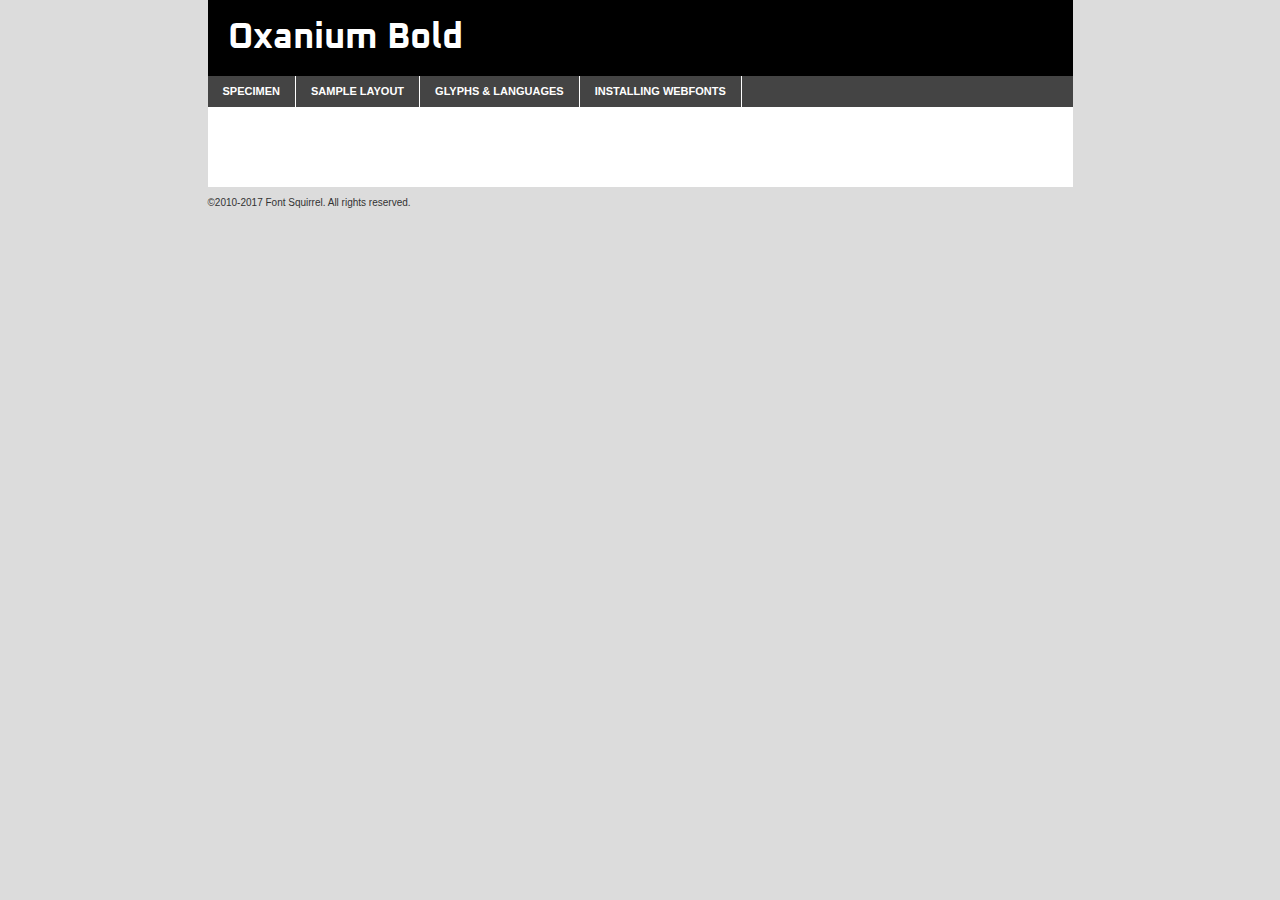
<file: fonts/Oxanium/oxanium-bold-demo.html>
<!DOCTYPE html PUBLIC "-//W3C//DTD XHTML 1.0 Transitional//EN"
	"http://www.w3.org/TR/xhtml1/DTD/xhtml1-transitional.dtd">

<html xmlns="http://www.w3.org/1999/xhtml" xml:lang="en" lang="en">
<head>
	<meta http-equiv="Content-Type" content="text/html; charset=utf-8" />
	<script src="http://ajax.googleapis.com/ajax/libs/jquery/1.7.2/jquery.min.js" type="text/javascript" charset="utf-8"></script>
	<script type="text/javascript">
	(function($){$.fn.easyTabs=function(option){var param=jQuery.extend({fadeSpeed:"fast",defaultContent:1,activeClass:'active'},option);$(this).each(function(){var thisId="#"+this.id;if(param.defaultContent==''){param.defaultContent=1;}
	if(typeof param.defaultContent=="number")
	{var defaultTab=$(thisId+" .tabs li:eq("+(param.defaultContent-1)+") a").attr('href').substr(1);}else{var defaultTab=param.defaultContent;}
	$(thisId+" .tabs li a").each(function(){var tabToHide=$(this).attr('href').substr(1);$("#"+tabToHide).addClass('easytabs-tab-content');});hideAll();changeContent(defaultTab);function hideAll(){$(thisId+" .easytabs-tab-content").hide();}
	function changeContent(tabId){hideAll();$(thisId+" .tabs li").removeClass(param.activeClass);$(thisId+" .tabs li a[href=#"+tabId+"]").closest('li').addClass(param.activeClass);if(param.fadeSpeed!="none")
	{$(thisId+" #"+tabId).fadeIn(param.fadeSpeed);}else{$(thisId+" #"+tabId).show();}}
	$(thisId+" .tabs li").click(function(){var tabId=$(this).find('a').attr('href').substr(1);changeContent(tabId);return false;});});}})(jQuery);
	</script>
	<link rel="stylesheet" href="specimen_files/specimen_stylesheet.css" type="text/css" charset="utf-8" />
	<link rel="stylesheet" href="stylesheet.css" type="text/css" charset="utf-8" />

	<style type="text/css">
					body{
				font-family: 'oxaniumbold';
							}
		</style>

	<title>Oxanium Bold Specimen</title>
	
	
	<script type="text/javascript" charset="utf-8">
		$(document).ready(function() {
			$('#container').easyTabs({defaultContent:1});
		});
	</script>
</head>

<body>
<div id="container">
	<div id="header">
		Oxanium Bold	</div>
	<ul class="tabs">
		<li><a href="#specimen">Specimen</a></li>
		<li><a href="#layout">Sample Layout</a></li>
				<li><a href="#glyphs">Glyphs &amp; Languages</a></li>
		<li><a href="#installing">Installing Webfonts</a></li>
		
	</ul>
	
	<div id="main_content">

		
			<div id="specimen">
		
				<div class="section">
					<div class="grid12 firstcol">
						<div class="huge">AaBb</div>
					</div>
				</div>
		
				<div class="section">
					<div class="glyph_range">A&#x200B;B&#x200b;C&#x200b;D&#x200b;E&#x200b;F&#x200b;G&#x200b;H&#x200b;I&#x200b;J&#x200b;K&#x200b;L&#x200b;M&#x200b;N&#x200b;O&#x200b;P&#x200b;Q&#x200b;R&#x200b;S&#x200b;T&#x200b;U&#x200b;V&#x200b;W&#x200b;X&#x200b;Y&#x200b;Z&#x200b;a&#x200b;b&#x200b;c&#x200b;d&#x200b;e&#x200b;f&#x200b;g&#x200b;h&#x200b;i&#x200b;j&#x200b;k&#x200b;l&#x200b;m&#x200b;n&#x200b;o&#x200b;p&#x200b;q&#x200b;r&#x200b;s&#x200b;t&#x200b;u&#x200b;v&#x200b;w&#x200b;x&#x200b;y&#x200b;z&#x200b;1&#x200b;2&#x200b;3&#x200b;4&#x200b;5&#x200b;6&#x200b;7&#x200b;8&#x200b;9&#x200b;0&#x200b;&amp;&#x200b;.&#x200b;,&#x200b;?&#x200b;!&#x200b;&#64;&#x200b;(&#x200b;)&#x200b;#&#x200b;$&#x200b;%&#x200b;*&#x200b;+&#x200b;-&#x200b;=&#x200b;:&#x200b;;</div>
				</div>
				<div class="section">
					<div class="grid12 firstcol">
						<table class="sample_table">
							<tr><td>10</td><td class="size10">abcdefghijklmnopqrstuvwxyzABCDEFGHIJKLMNOPQRSTUVWXYZ0123456789abcdefghijklmnopqrstuvwxyzABCDEFGHIJKLMNOPQRSTUVWXYZ0123456789abcdefghijklmnopqrstuvwxyzABCDEFGHIJKLMNOPQRSTUVWXYZ</td></tr>
							<tr><td>11</td><td class="size11">abcdefghijklmnopqrstuvwxyzABCDEFGHIJKLMNOPQRSTUVWXYZ0123456789abcdefghijklmnopqrstuvwxyzABCDEFGHIJKLMNOPQRSTUVWXYZ0123456789abcdefghijklmnopqrstuvwxyzABCDEFGHIJKLMNOPQRSTUVWXYZ</td></tr>
							<tr><td>12</td><td class="size12">abcdefghijklmnopqrstuvwxyzABCDEFGHIJKLMNOPQRSTUVWXYZ0123456789abcdefghijklmnopqrstuvwxyzABCDEFGHIJKLMNOPQRSTUVWXYZ0123456789abcdefghijklmnopqrstuvwxyzABCDEFGHIJKLMNOPQRSTUVWXYZ</td></tr>
							<tr><td>13</td><td class="size13">abcdefghijklmnopqrstuvwxyzABCDEFGHIJKLMNOPQRSTUVWXYZ0123456789abcdefghijklmnopqrstuvwxyzABCDEFGHIJKLMNOPQRSTUVWXYZ0123456789abcdefghijklmnopqrstuvwxyzABCDEFGHIJKLMNOPQRSTUVWXYZ</td></tr>
							<tr><td>14</td><td class="size14">abcdefghijklmnopqrstuvwxyzABCDEFGHIJKLMNOPQRSTUVWXYZ0123456789abcdefghijklmnopqrstuvwxyzABCDEFGHIJKLMNOPQRSTUVWXYZ0123456789abcdefghijklmnopqrstuvwxyzABCDEFGHIJKLMNOPQRSTUVWXYZ</td></tr>
							<tr><td>16</td><td class="size16">abcdefghijklmnopqrstuvwxyzABCDEFGHIJKLMNOPQRSTUVWXYZ0123456789abcdefghijklmnopqrstuvwxyzABCDEFGHIJKLMNOPQRSTUVWXYZ</td></tr>
							<tr><td>18</td><td class="size18">abcdefghijklmnopqrstuvwxyzABCDEFGHIJKLMNOPQRSTUVWXYZ0123456789abcdefghijklmnopqrstuvwxyzABCDEFGHIJKLMNOPQRSTUVWXYZ</td></tr>
							<tr><td>20</td><td class="size20">abcdefghijklmnopqrstuvwxyzABCDEFGHIJKLMNOPQRSTUVWXYZ0123456789abcdefghijklmnopqrstuvwxyzABCDEFGHIJKLMNOPQRSTUVWXYZ</td></tr>
							<tr><td>24</td><td class="size24">abcdefghijklmnopqrstuvwxyzABCDEFGHIJKLMNOPQRSTUVWXYZ0123456789abcdefghijklmnopqrstuvwxyzABCDEFGHIJKLMNOPQRSTUVWXYZ</td></tr>
							<tr><td>30</td><td class="size30">abcdefghijklmnopqrstuvwxyzABCDEFGHIJKLMNOPQRSTUVWXYZ0123456789abcdefghijklmnopqrstuvwxyzABCDEFGHIJKLMNOPQRSTUVWXYZ</td></tr>
							<tr><td>36</td><td class="size36">abcdefghijklmnopqrstuvwxyzABCDEFGHIJKLMNOPQRSTUVWXYZ0123456789abcdefghijklmnopqrstuvwxyzABCDEFGHIJKLMNOPQRSTUVWXYZ</td></tr>
							<tr><td>48</td><td class="size48">abcdefghijklmnopqrstuvwxyzABCDEFGHIJKLMNOPQRSTUVWXYZ0123456789abcdefghijklmnopqrstuvwxyzABCDEFGHIJKLMNOPQRSTUVWXYZ</td></tr>
							<tr><td>60</td><td class="size60">abcdefghijklmnopqrstuvwxyzABCDEFGHIJKLMNOPQRSTUVWXYZ0123456789abcdefghijklmnopqrstuvwxyzABCDEFGHIJKLMNOPQRSTUVWXYZ</td></tr>
							<tr><td>72</td><td class="size72">abcdefghijklmnopqrstuvwxyzABCDEFGHIJKLMNOPQRSTUVWXYZ0123456789abcdefghijklmnopqrstuvwxyzABCDEFGHIJKLMNOPQRSTUVWXYZ</td></tr>
							<tr><td>90</td><td class="size90">abcdefghijklmnopqrstuvwxyzABCDEFGHIJKLMNOPQRSTUVWXYZ0123456789abcdefghijklmnopqrstuvwxyzABCDEFGHIJKLMNOPQRSTUVWXYZ</td></tr>
						</table>
				
					</div>
			
				</div>
		
		
		
								<div class="section" id="bodycomparison">


										<div id="xheight">
				<div class="fontbody">&#x25FC;&#x25FC;&#x25FC;&#x25FC;&#x25FC;&#x25FC;&#x25FC;&#x25FC;&#x25FC;&#x25FC;&#x25FC;&#x25FC;&#x25FC;&#x25FC;&#x25FC;&#x25FC;&#x25FC;&#x25FC;&#x25FC;&#x25FC;&#x25FC;&#x25FC;&#x25FC;&#x25FC;&#x25FC;&#x25FC;&#x25FC;&#x25FC;&#x25FC;&#x25FC;&#x25FC;&#x25FC;&#x25FC;&#x25FC;&#x25FC;&#x25FC;&#x25FC;&#x25FC;&#x25FC;&#x25FC;&#x25FC;&#x25FC;&#x25FC;&#x25FC;&#x25FC;&#x25FC;&#x25FC;&#x25FC;&#x25FC;&#x25FC;&#x25FC;&#x25FC;&#x25FC;&#x25FC;&#x25FC;&#x25FC;&#x25FC;&#x25FC;&#x25FC;&#x25FC;&#x25FC;&#x25FC;&#x25FC;&#x25FC;&#x25FC;&#x25FC;&#x25FC;&#x25FC;&#x25FC;&#x25FC;&#x25FC;&#x25FC;&#x25FC;&#x25FC;&#x25FC;&#x25FC;&#x25FC;&#x25FC;&#x25FC;&#x25FC;&#x25FC;&#x25FC;&#x25FC;&#x25FC;&#x25FC;&#x25FC;&#x25FC;&#x25FC;&#x25FC;&#x25FC;&#x25FC;&#x25FC;&#x25FC;&#x25FC;&#x25FC;&#x25FC;&#x25FC;&#x25FC;&#x25FC;body</div><div class="arialbody">body</div><div class="verdanabody">body</div><div class="georgiabody">body</div></div>
										<div class="fontbody" style="z-index:1">
											body<span>Oxanium Bold</span>
										</div>
										<div class="arialbody" style="z-index:1">
											body<span>Arial</span>
										</div>
										<div class="verdanabody" style="z-index:1">
											body<span>Verdana</span>
										</div>
										<div class="georgiabody" style="z-index:1">
											body<span>Georgia</span>
										</div>



								</div>
		
		
				<div class="section psample psample_row1" id="">
					
					<div class="grid2 firstcol">
						<p class="size10"><span>10.</span>Aenean lacinia bibendum nulla sed consectetur. Fusce dapibus, tellus ac cursus commodo, tortor mauris condimentum nibh, ut fermentum massa justo sit amet risus. Nullam id dolor id nibh ultricies vehicula ut id elit. Cum sociis natoque penatibus et magnis dis parturient montes, nascetur ridiculus mus. Nulla vitae elit libero, a pharetra augue.</p>
			
					</div>
					<div class="grid3">
						<p class="size11"><span>11.</span>Aenean lacinia bibendum nulla sed consectetur. Fusce dapibus, tellus ac cursus commodo, tortor mauris condimentum nibh, ut fermentum massa justo sit amet risus. Nullam id dolor id nibh ultricies vehicula ut id elit. Cum sociis natoque penatibus et magnis dis parturient montes, nascetur ridiculus mus. Nulla vitae elit libero, a pharetra augue.</p>
			
					</div>
					<div class="grid3">
						<p class="size12"><span>12.</span>Aenean lacinia bibendum nulla sed consectetur. Fusce dapibus, tellus ac cursus commodo, tortor mauris condimentum nibh, ut fermentum massa justo sit amet risus. Nullam id dolor id nibh ultricies vehicula ut id elit. Cum sociis natoque penatibus et magnis dis parturient montes, nascetur ridiculus mus. Nulla vitae elit libero, a pharetra augue.</p>
			
					</div>
					<div class="grid4">
						<p class="size13"><span>13.</span>Aenean lacinia bibendum nulla sed consectetur. Fusce dapibus, tellus ac cursus commodo, tortor mauris condimentum nibh, ut fermentum massa justo sit amet risus. Nullam id dolor id nibh ultricies vehicula ut id elit. Cum sociis natoque penatibus et magnis dis parturient montes, nascetur ridiculus mus. Nulla vitae elit libero, a pharetra augue.</p>
			
					</div>
					<div class="white_blend"></div>
					
				</div>
				<div class="section psample psample_row2" id="">
					<div class="grid3 firstcol">
						<p class="size14"><span>14.</span>Aenean lacinia bibendum nulla sed consectetur. Fusce dapibus, tellus ac cursus commodo, tortor mauris condimentum nibh, ut fermentum massa justo sit amet risus. Nullam id dolor id nibh ultricies vehicula ut id elit. Cum sociis natoque penatibus et magnis dis parturient montes, nascetur ridiculus mus. Nulla vitae elit libero, a pharetra augue.</p>
			
					</div>
					<div class="grid4">
						<p class="size16"><span>16.</span>Aenean lacinia bibendum nulla sed consectetur. Fusce dapibus, tellus ac cursus commodo, tortor mauris condimentum nibh, ut fermentum massa justo sit amet risus. Nullam id dolor id nibh ultricies vehicula ut id elit. Cum sociis natoque penatibus et magnis dis parturient montes, nascetur ridiculus mus. Nulla vitae elit libero, a pharetra augue.</p>
			
					</div>
					<div class="grid5">
						<p class="size18"><span>18.</span>Aenean lacinia bibendum nulla sed consectetur. Fusce dapibus, tellus ac cursus commodo, tortor mauris condimentum nibh, ut fermentum massa justo sit amet risus. Nullam id dolor id nibh ultricies vehicula ut id elit. Cum sociis natoque penatibus et magnis dis parturient montes, nascetur ridiculus mus. Nulla vitae elit libero, a pharetra augue.</p>
			
					</div>

					<div class="white_blend"></div>

				</div>
				
				<div class="section psample psample_row3" id="">
					<div class="grid5 firstcol">
						<p class="size20"><span>20.</span>Aenean lacinia bibendum nulla sed consectetur. Fusce dapibus, tellus ac cursus commodo, tortor mauris condimentum nibh, ut fermentum massa justo sit amet risus. Nullam id dolor id nibh ultricies vehicula ut id elit. Cum sociis natoque penatibus et magnis dis parturient montes, nascetur ridiculus mus. Nulla vitae elit libero, a pharetra augue.</p>
					</div>
					<div class="grid7">
						<p class="size24"><span>24.</span>Aenean lacinia bibendum nulla sed consectetur. Fusce dapibus, tellus ac cursus commodo, tortor mauris condimentum nibh, ut fermentum massa justo sit amet risus. Nullam id dolor id nibh ultricies vehicula ut id elit. Cum sociis natoque penatibus et magnis dis parturient montes, nascetur ridiculus mus. Nulla vitae elit libero, a pharetra augue.</p>
					</div>
					
					<div class="white_blend"></div>
					
				</div>
				
				<div class="section psample psample_row4" id="">
					<div class="grid12 firstcol">
						<p class="size30"><span>30.</span>Aenean lacinia bibendum nulla sed consectetur. Fusce dapibus, tellus ac cursus commodo, tortor mauris condimentum nibh, ut fermentum massa justo sit amet risus. Nullam id dolor id nibh ultricies vehicula ut id elit. Cum sociis natoque penatibus et magnis dis parturient montes, nascetur ridiculus mus. Nulla vitae elit libero, a pharetra augue.</p>
					</div>
					<div class="white_blend"></div>
					
				</div>
				
				
				
				<div class="section psample psample_row1 fullreverse">
					<div class="grid2 firstcol">
						<p class="size10"><span>10.</span>Aenean lacinia bibendum nulla sed consectetur. Fusce dapibus, tellus ac cursus commodo, tortor mauris condimentum nibh, ut fermentum massa justo sit amet risus. Nullam id dolor id nibh ultricies vehicula ut id elit. Cum sociis natoque penatibus et magnis dis parturient montes, nascetur ridiculus mus. Nulla vitae elit libero, a pharetra augue.</p>
			
					</div>
					<div class="grid3">
						<p class="size11"><span>11.</span>Aenean lacinia bibendum nulla sed consectetur. Fusce dapibus, tellus ac cursus commodo, tortor mauris condimentum nibh, ut fermentum massa justo sit amet risus. Nullam id dolor id nibh ultricies vehicula ut id elit. Cum sociis natoque penatibus et magnis dis parturient montes, nascetur ridiculus mus. Nulla vitae elit libero, a pharetra augue.</p>
			
					</div>
					<div class="grid3">
						<p class="size12"><span>12.</span>Aenean lacinia bibendum nulla sed consectetur. Fusce dapibus, tellus ac cursus commodo, tortor mauris condimentum nibh, ut fermentum massa justo sit amet risus. Nullam id dolor id nibh ultricies vehicula ut id elit. Cum sociis natoque penatibus et magnis dis parturient montes, nascetur ridiculus mus. Nulla vitae elit libero, a pharetra augue.</p>
			
					</div>
					<div class="grid4">
						<p class="size13"><span>13.</span>Aenean lacinia bibendum nulla sed consectetur. Fusce dapibus, tellus ac cursus commodo, tortor mauris condimentum nibh, ut fermentum massa justo sit amet risus. Nullam id dolor id nibh ultricies vehicula ut id elit. Cum sociis natoque penatibus et magnis dis parturient montes, nascetur ridiculus mus. Nulla vitae elit libero, a pharetra augue.</p>
			
					</div>
					<div class="black_blend"></div>
					
				</div>
				
				<div class="section psample psample_row2 fullreverse">
					<div class="grid3 firstcol">
						<p class="size14"><span>14.</span>Aenean lacinia bibendum nulla sed consectetur. Fusce dapibus, tellus ac cursus commodo, tortor mauris condimentum nibh, ut fermentum massa justo sit amet risus. Nullam id dolor id nibh ultricies vehicula ut id elit. Cum sociis natoque penatibus et magnis dis parturient montes, nascetur ridiculus mus. Nulla vitae elit libero, a pharetra augue.</p>
			
					</div>
					<div class="grid4">
						<p class="size16"><span>16.</span>Aenean lacinia bibendum nulla sed consectetur. Fusce dapibus, tellus ac cursus commodo, tortor mauris condimentum nibh, ut fermentum massa justo sit amet risus. Nullam id dolor id nibh ultricies vehicula ut id elit. Cum sociis natoque penatibus et magnis dis parturient montes, nascetur ridiculus mus. Nulla vitae elit libero, a pharetra augue.</p>
			
					</div>
					<div class="grid5">
						<p class="size18"><span>18.</span>Aenean lacinia bibendum nulla sed consectetur. Fusce dapibus, tellus ac cursus commodo, tortor mauris condimentum nibh, ut fermentum massa justo sit amet risus. Nullam id dolor id nibh ultricies vehicula ut id elit. Cum sociis natoque penatibus et magnis dis parturient montes, nascetur ridiculus mus. Nulla vitae elit libero, a pharetra augue.</p>
			
					</div>
					<div class="black_blend"></div>

				</div>
				
				<div class="section psample fullreverse psample_row3" id="">
					<div class="grid5 firstcol">
						<p class="size20"><span>20.</span>Aenean lacinia bibendum nulla sed consectetur. Fusce dapibus, tellus ac cursus commodo, tortor mauris condimentum nibh, ut fermentum massa justo sit amet risus. Nullam id dolor id nibh ultricies vehicula ut id elit. Cum sociis natoque penatibus et magnis dis parturient montes, nascetur ridiculus mus. Nulla vitae elit libero, a pharetra augue.</p>
					</div>
					<div class="grid7">
						<p class="size24"><span>24.</span>Aenean lacinia bibendum nulla sed consectetur. Fusce dapibus, tellus ac cursus commodo, tortor mauris condimentum nibh, ut fermentum massa justo sit amet risus. Nullam id dolor id nibh ultricies vehicula ut id elit. Cum sociis natoque penatibus et magnis dis parturient montes, nascetur ridiculus mus. Nulla vitae elit libero, a pharetra augue.</p>
					</div>
					
					<div class="black_blend"></div>
					
				</div>
				
				<div class="section psample fullreverse psample_row4" id="" style="border-bottom: 20px #000 solid;">
					<div class="grid12 firstcol">
						<p class="size30"><span>30.</span>Aenean lacinia bibendum nulla sed consectetur. Fusce dapibus, tellus ac cursus commodo, tortor mauris condimentum nibh, ut fermentum massa justo sit amet risus. Nullam id dolor id nibh ultricies vehicula ut id elit. Cum sociis natoque penatibus et magnis dis parturient montes, nascetur ridiculus mus. Nulla vitae elit libero, a pharetra augue.</p>
					</div>
					<div class="black_blend"></div>
					
				</div>
				
				
				
				
			</div>
			
			<div id="layout">
				
				<div class="section">
					
					<div class="grid12 firstcol">
						<h1>Lorem Ipsum Dolor</h1>
						<h2>Etiam porta sem malesuada magna mollis euismod</h2>
						
						<p class="byline">By <a href="#link">Aenean Lacinia</a></p>
					</div>
				</div>
				<div class="section">
					<div class="grid8 firstcol">
						<p class="large">Donec sed odio dui. Morbi leo risus, porta ac consectetur ac, vestibulum at eros. Fusce dapibus, tellus ac cursus commodo, tortor mauris condimentum nibh, ut fermentum massa justo sit amet risus. </p>

						
						<h3>Pellentesque ornare sem</h3>

						<p>Maecenas sed diam eget risus varius blandit sit amet non magna. Maecenas faucibus mollis interdum. Donec ullamcorper nulla non metus auctor fringilla. Nullam id dolor id nibh ultricies vehicula ut id elit. Nullam id dolor id nibh ultricies vehicula ut id elit. </p>

						<p>Aenean eu leo quam. Pellentesque ornare sem lacinia quam venenatis vestibulum. Lorem ipsum dolor sit amet, consectetur adipiscing elit. Cum sociis natoque penatibus et magnis dis parturient montes, nascetur ridiculus mus. </p>

						<p>Nulla vitae elit libero, a pharetra augue. Praesent commodo cursus magna, vel scelerisque nisl consectetur et. Aenean lacinia bibendum nulla sed consectetur. </p>

						<p>Nullam quis risus eget urna mollis ornare vel eu leo. Nullam quis risus eget urna mollis ornare vel eu leo. Maecenas sed diam eget risus varius blandit sit amet non magna. Donec ullamcorper nulla non metus auctor fringilla. </p>

						<h3>Cras mattis consectetur</h3>

						<p>Aenean eu leo quam. Pellentesque ornare sem lacinia quam venenatis vestibulum. Aenean lacinia bibendum nulla sed consectetur. Integer posuere erat a ante venenatis dapibus posuere velit aliquet. Cras mattis consectetur purus sit amet fermentum. </p>

						<p>Nullam id dolor id nibh ultricies vehicula ut id elit. Nullam quis risus eget urna mollis ornare vel eu leo. Cras mattis consectetur purus sit amet fermentum.</p>
					</div>
					
					<div class="grid4 sidebar">
						
						<div class="box reverse">
							<p class="last">Nullam quis risus eget urna mollis ornare vel eu leo. Donec ullamcorper nulla non metus auctor fringilla. Cras mattis consectetur purus sit amet fermentum. Sed posuere consectetur est at lobortis. Lorem ipsum dolor sit amet, consectetur adipiscing elit. </p>
						</div>
						
						<p class="caption">Maecenas sed diam eget risus varius.</p>

						<p>Vestibulum id ligula porta felis euismod semper. Integer posuere erat a ante venenatis dapibus posuere velit aliquet. Vestibulum id ligula porta felis euismod semper. Sed posuere consectetur est at lobortis. Maecenas sed diam eget risus varius blandit sit amet non magna. Fusce dapibus, tellus ac cursus commodo, tortor mauris condimentum nibh, ut fermentum massa justo sit amet risus. </p>

					

						<p>Duis mollis, est non commodo luctus, nisi erat porttitor ligula, eget lacinia odio sem nec elit. Aenean lacinia bibendum nulla sed consectetur. Vivamus sagittis lacus vel augue laoreet rutrum faucibus dolor auctor. Aenean lacinia bibendum nulla sed consectetur. Nullam quis risus eget urna mollis ornare vel eu leo. </p>

						<p>Praesent commodo cursus magna, vel scelerisque nisl consectetur et. Donec ullamcorper nulla non metus auctor fringilla. Maecenas faucibus mollis interdum. Fusce dapibus, tellus ac cursus commodo, tortor mauris condimentum nibh, ut fermentum massa justo sit amet risus. </p>

					</div>
				</div>
				
			</div>


			



		<div id="glyphs">
			<div class="section">
				<div class="grid12 firstcol">
			
				<h1>Language Support</h1>
				<p>The subset of Oxanium Bold in this kit supports the following languages:<br />
			
					Albanian, Basque, Breton, Chamorro, Danish, Dutch, English, Faroese, Finnish, French, Frisian, Galician, German, Icelandic, Italian, Malagasy, Norwegian, Portuguese, Spanish, Alsatian, Aragonese, Arapaho, Arrernte, Asturian, Aymara, Bislama, Cebuano, Corsican, Fijian, French_creole, Genoese, Gilbertese, Greenlandic, Haitian_creole, Hiligaynon, Hmong, Hopi, Ibanag, Iloko_ilokano, Indonesian, Interglossa_glosa, Interlingua, Irish_gaelic, Jerriais, Lojban, Lombard, Luxembourgeois, Manx, Mohawk, Norfolk_pitcairnese, Occitan, Oromo, Pangasinan, Papiamento, Piedmontese, Potawatomi, Rhaeto-romance, Romansh, Rotokas, Sami_lule, Samoan, Sardinian, Scots_gaelic, Seychelles_creole, Shona, Sicilian, Somali, Southern_ndebele, Swahili, Swati_swazi, Tagalog_filipino_pilipino, Tetum, Tok_pisin, Uyghur_latinized, Volapuk, Walloon, Warlpiri, Xhosa, Yapese, Zulu, Latinbasic, Ubasic, Demo				</p>
				<h1>Glyph Chart</h1>
				<p>The subset of Oxanium Bold in this kit includes all the glyphs listed below. Unicode entities are included above each glyph to help you insert individual characters into your layout.</p>
				<div id="glyph_chart">
			
																														 <div><p>&amp;#13;</p>&#13;</div>
																				 <div><p>&amp;#32;</p>&#32;</div>
																				 <div><p>&amp;#33;</p>&#33;</div>
																				 <div><p>&amp;#34;</p>&#34;</div>
																				 <div><p>&amp;#35;</p>&#35;</div>
																				 <div><p>&amp;#36;</p>&#36;</div>
																				 <div><p>&amp;#37;</p>&#37;</div>
																				 <div><p>&amp;#38;</p>&#38;</div>
																				 <div><p>&amp;#39;</p>&#39;</div>
																				 <div><p>&amp;#40;</p>&#40;</div>
																				 <div><p>&amp;#41;</p>&#41;</div>
																				 <div><p>&amp;#42;</p>&#42;</div>
																				 <div><p>&amp;#43;</p>&#43;</div>
																				 <div><p>&amp;#44;</p>&#44;</div>
																				 <div><p>&amp;#45;</p>&#45;</div>
																				 <div><p>&amp;#46;</p>&#46;</div>
																				 <div><p>&amp;#47;</p>&#47;</div>
																				 <div><p>&amp;#48;</p>&#48;</div>
																				 <div><p>&amp;#49;</p>&#49;</div>
																				 <div><p>&amp;#50;</p>&#50;</div>
																				 <div><p>&amp;#51;</p>&#51;</div>
																				 <div><p>&amp;#52;</p>&#52;</div>
																				 <div><p>&amp;#53;</p>&#53;</div>
																				 <div><p>&amp;#54;</p>&#54;</div>
																				 <div><p>&amp;#55;</p>&#55;</div>
																				 <div><p>&amp;#56;</p>&#56;</div>
																				 <div><p>&amp;#57;</p>&#57;</div>
																				 <div><p>&amp;#58;</p>&#58;</div>
																				 <div><p>&amp;#59;</p>&#59;</div>
																				 <div><p>&amp;#60;</p>&#60;</div>
																				 <div><p>&amp;#61;</p>&#61;</div>
																				 <div><p>&amp;#62;</p>&#62;</div>
																				 <div><p>&amp;#63;</p>&#63;</div>
																				 <div><p>&amp;#64;</p>&#64;</div>
																				 <div><p>&amp;#65;</p>&#65;</div>
																				 <div><p>&amp;#66;</p>&#66;</div>
																				 <div><p>&amp;#67;</p>&#67;</div>
																				 <div><p>&amp;#68;</p>&#68;</div>
																				 <div><p>&amp;#69;</p>&#69;</div>
																				 <div><p>&amp;#70;</p>&#70;</div>
																				 <div><p>&amp;#71;</p>&#71;</div>
																				 <div><p>&amp;#72;</p>&#72;</div>
																				 <div><p>&amp;#73;</p>&#73;</div>
																				 <div><p>&amp;#74;</p>&#74;</div>
																				 <div><p>&amp;#75;</p>&#75;</div>
																				 <div><p>&amp;#76;</p>&#76;</div>
																				 <div><p>&amp;#77;</p>&#77;</div>
																				 <div><p>&amp;#78;</p>&#78;</div>
																				 <div><p>&amp;#79;</p>&#79;</div>
																				 <div><p>&amp;#80;</p>&#80;</div>
																				 <div><p>&amp;#81;</p>&#81;</div>
																				 <div><p>&amp;#82;</p>&#82;</div>
																				 <div><p>&amp;#83;</p>&#83;</div>
																				 <div><p>&amp;#84;</p>&#84;</div>
																				 <div><p>&amp;#85;</p>&#85;</div>
																				 <div><p>&amp;#86;</p>&#86;</div>
																				 <div><p>&amp;#87;</p>&#87;</div>
																				 <div><p>&amp;#88;</p>&#88;</div>
																				 <div><p>&amp;#89;</p>&#89;</div>
																				 <div><p>&amp;#90;</p>&#90;</div>
																				 <div><p>&amp;#91;</p>&#91;</div>
																				 <div><p>&amp;#92;</p>&#92;</div>
																				 <div><p>&amp;#93;</p>&#93;</div>
																				 <div><p>&amp;#94;</p>&#94;</div>
																				 <div><p>&amp;#95;</p>&#95;</div>
																				 <div><p>&amp;#96;</p>&#96;</div>
																				 <div><p>&amp;#97;</p>&#97;</div>
																				 <div><p>&amp;#98;</p>&#98;</div>
																				 <div><p>&amp;#99;</p>&#99;</div>
																				 <div><p>&amp;#100;</p>&#100;</div>
																				 <div><p>&amp;#101;</p>&#101;</div>
																				 <div><p>&amp;#102;</p>&#102;</div>
																				 <div><p>&amp;#103;</p>&#103;</div>
																				 <div><p>&amp;#104;</p>&#104;</div>
																				 <div><p>&amp;#105;</p>&#105;</div>
																				 <div><p>&amp;#106;</p>&#106;</div>
																				 <div><p>&amp;#107;</p>&#107;</div>
																				 <div><p>&amp;#108;</p>&#108;</div>
																				 <div><p>&amp;#109;</p>&#109;</div>
																				 <div><p>&amp;#110;</p>&#110;</div>
																				 <div><p>&amp;#111;</p>&#111;</div>
																				 <div><p>&amp;#112;</p>&#112;</div>
																				 <div><p>&amp;#113;</p>&#113;</div>
																				 <div><p>&amp;#114;</p>&#114;</div>
																				 <div><p>&amp;#115;</p>&#115;</div>
																				 <div><p>&amp;#116;</p>&#116;</div>
																				 <div><p>&amp;#117;</p>&#117;</div>
																				 <div><p>&amp;#118;</p>&#118;</div>
																				 <div><p>&amp;#119;</p>&#119;</div>
																				 <div><p>&amp;#120;</p>&#120;</div>
																				 <div><p>&amp;#121;</p>&#121;</div>
																				 <div><p>&amp;#122;</p>&#122;</div>
																				 <div><p>&amp;#123;</p>&#123;</div>
																				 <div><p>&amp;#124;</p>&#124;</div>
																				 <div><p>&amp;#125;</p>&#125;</div>
																				 <div><p>&amp;#126;</p>&#126;</div>
																				 <div><p>&amp;#160;</p>&#160;</div>
																				 <div><p>&amp;#161;</p>&#161;</div>
																				 <div><p>&amp;#162;</p>&#162;</div>
																				 <div><p>&amp;#163;</p>&#163;</div>
																				 <div><p>&amp;#164;</p>&#164;</div>
																				 <div><p>&amp;#165;</p>&#165;</div>
																				 <div><p>&amp;#166;</p>&#166;</div>
																				 <div><p>&amp;#167;</p>&#167;</div>
																				 <div><p>&amp;#168;</p>&#168;</div>
																				 <div><p>&amp;#169;</p>&#169;</div>
																				 <div><p>&amp;#170;</p>&#170;</div>
																				 <div><p>&amp;#171;</p>&#171;</div>
																				 <div><p>&amp;#172;</p>&#172;</div>
																				 <div><p>&amp;#173;</p>&#173;</div>
																				 <div><p>&amp;#174;</p>&#174;</div>
																				 <div><p>&amp;#175;</p>&#175;</div>
																				 <div><p>&amp;#176;</p>&#176;</div>
																				 <div><p>&amp;#177;</p>&#177;</div>
																				 <div><p>&amp;#178;</p>&#178;</div>
																				 <div><p>&amp;#179;</p>&#179;</div>
																				 <div><p>&amp;#180;</p>&#180;</div>
																				 <div><p>&amp;#181;</p>&#181;</div>
																				 <div><p>&amp;#182;</p>&#182;</div>
																				 <div><p>&amp;#183;</p>&#183;</div>
																				 <div><p>&amp;#184;</p>&#184;</div>
																				 <div><p>&amp;#185;</p>&#185;</div>
																				 <div><p>&amp;#186;</p>&#186;</div>
																				 <div><p>&amp;#187;</p>&#187;</div>
																				 <div><p>&amp;#188;</p>&#188;</div>
																				 <div><p>&amp;#189;</p>&#189;</div>
																				 <div><p>&amp;#190;</p>&#190;</div>
																				 <div><p>&amp;#191;</p>&#191;</div>
																				 <div><p>&amp;#192;</p>&#192;</div>
																				 <div><p>&amp;#193;</p>&#193;</div>
																				 <div><p>&amp;#194;</p>&#194;</div>
																				 <div><p>&amp;#195;</p>&#195;</div>
																				 <div><p>&amp;#196;</p>&#196;</div>
																				 <div><p>&amp;#197;</p>&#197;</div>
																				 <div><p>&amp;#198;</p>&#198;</div>
																				 <div><p>&amp;#199;</p>&#199;</div>
																				 <div><p>&amp;#200;</p>&#200;</div>
																				 <div><p>&amp;#201;</p>&#201;</div>
																				 <div><p>&amp;#202;</p>&#202;</div>
																				 <div><p>&amp;#203;</p>&#203;</div>
																				 <div><p>&amp;#204;</p>&#204;</div>
																				 <div><p>&amp;#205;</p>&#205;</div>
																				 <div><p>&amp;#206;</p>&#206;</div>
																				 <div><p>&amp;#207;</p>&#207;</div>
																				 <div><p>&amp;#208;</p>&#208;</div>
																				 <div><p>&amp;#209;</p>&#209;</div>
																				 <div><p>&amp;#210;</p>&#210;</div>
																				 <div><p>&amp;#211;</p>&#211;</div>
																				 <div><p>&amp;#212;</p>&#212;</div>
																				 <div><p>&amp;#213;</p>&#213;</div>
																				 <div><p>&amp;#214;</p>&#214;</div>
																				 <div><p>&amp;#215;</p>&#215;</div>
																				 <div><p>&amp;#216;</p>&#216;</div>
																				 <div><p>&amp;#217;</p>&#217;</div>
																				 <div><p>&amp;#218;</p>&#218;</div>
																				 <div><p>&amp;#219;</p>&#219;</div>
																				 <div><p>&amp;#220;</p>&#220;</div>
																				 <div><p>&amp;#221;</p>&#221;</div>
																				 <div><p>&amp;#222;</p>&#222;</div>
																				 <div><p>&amp;#223;</p>&#223;</div>
																				 <div><p>&amp;#224;</p>&#224;</div>
																				 <div><p>&amp;#225;</p>&#225;</div>
																				 <div><p>&amp;#226;</p>&#226;</div>
																				 <div><p>&amp;#227;</p>&#227;</div>
																				 <div><p>&amp;#228;</p>&#228;</div>
																				 <div><p>&amp;#229;</p>&#229;</div>
																				 <div><p>&amp;#230;</p>&#230;</div>
																				 <div><p>&amp;#231;</p>&#231;</div>
																				 <div><p>&amp;#232;</p>&#232;</div>
																				 <div><p>&amp;#233;</p>&#233;</div>
																				 <div><p>&amp;#234;</p>&#234;</div>
																				 <div><p>&amp;#235;</p>&#235;</div>
																				 <div><p>&amp;#236;</p>&#236;</div>
																				 <div><p>&amp;#237;</p>&#237;</div>
																				 <div><p>&amp;#238;</p>&#238;</div>
																				 <div><p>&amp;#239;</p>&#239;</div>
																				 <div><p>&amp;#240;</p>&#240;</div>
																				 <div><p>&amp;#241;</p>&#241;</div>
																				 <div><p>&amp;#242;</p>&#242;</div>
																				 <div><p>&amp;#243;</p>&#243;</div>
																				 <div><p>&amp;#244;</p>&#244;</div>
																				 <div><p>&amp;#245;</p>&#245;</div>
																				 <div><p>&amp;#246;</p>&#246;</div>
																				 <div><p>&amp;#247;</p>&#247;</div>
																				 <div><p>&amp;#248;</p>&#248;</div>
																				 <div><p>&amp;#249;</p>&#249;</div>
																				 <div><p>&amp;#250;</p>&#250;</div>
																				 <div><p>&amp;#251;</p>&#251;</div>
																				 <div><p>&amp;#252;</p>&#252;</div>
																				 <div><p>&amp;#253;</p>&#253;</div>
																				 <div><p>&amp;#254;</p>&#254;</div>
																				 <div><p>&amp;#255;</p>&#255;</div>
																				 <div><p>&amp;#338;</p>&#338;</div>
																				 <div><p>&amp;#339;</p>&#339;</div>
																				 <div><p>&amp;#376;</p>&#376;</div>
																				 <div><p>&amp;#710;</p>&#710;</div>
																				 <div><p>&amp;#732;</p>&#732;</div>
																				 <div><p>&amp;#8192;</p>&#8192;</div>
																				 <div><p>&amp;#8193;</p>&#8193;</div>
																				 <div><p>&amp;#8194;</p>&#8194;</div>
																				 <div><p>&amp;#8195;</p>&#8195;</div>
																				 <div><p>&amp;#8196;</p>&#8196;</div>
																				 <div><p>&amp;#8197;</p>&#8197;</div>
																				 <div><p>&amp;#8198;</p>&#8198;</div>
																				 <div><p>&amp;#8199;</p>&#8199;</div>
																				 <div><p>&amp;#8200;</p>&#8200;</div>
																				 <div><p>&amp;#8201;</p>&#8201;</div>
																				 <div><p>&amp;#8202;</p>&#8202;</div>
																				 <div><p>&amp;#8208;</p>&#8208;</div>
																				 <div><p>&amp;#8209;</p>&#8209;</div>
																				 <div><p>&amp;#8210;</p>&#8210;</div>
																				 <div><p>&amp;#8211;</p>&#8211;</div>
																				 <div><p>&amp;#8212;</p>&#8212;</div>
																				 <div><p>&amp;#8216;</p>&#8216;</div>
																				 <div><p>&amp;#8217;</p>&#8217;</div>
																				 <div><p>&amp;#8218;</p>&#8218;</div>
																				 <div><p>&amp;#8220;</p>&#8220;</div>
																				 <div><p>&amp;#8221;</p>&#8221;</div>
																				 <div><p>&amp;#8222;</p>&#8222;</div>
																				 <div><p>&amp;#8226;</p>&#8226;</div>
																				 <div><p>&amp;#8230;</p>&#8230;</div>
																				 <div><p>&amp;#8239;</p>&#8239;</div>
																				 <div><p>&amp;#8249;</p>&#8249;</div>
																				 <div><p>&amp;#8250;</p>&#8250;</div>
																				 <div><p>&amp;#8287;</p>&#8287;</div>
																				 <div><p>&amp;#8364;</p>&#8364;</div>
																				 <div><p>&amp;#8482;</p>&#8482;</div>
																				 <div><p>&amp;#9724;</p>&#9724;</div>
																				 <div><p>&amp;#64257;</p>&#64257;</div>
																				 <div><p>&amp;#64258;</p>&#64258;</div>
																												</div>	
				</div>
		
		
			</div>
		</div>
		
		
		<div id="specs">
			
		</div>
	
		<div id="installing">
			<div class="section">
				<div class="grid7 firstcol">
					<h1>Installing Webfonts</h1>
					
					<p>Webfonts are supported by all major browser platforms but not all in the same way. There are currently four different font formats that must be included in order to target all browsers. This includes TTF, WOFF, EOT and SVG.</p>
					
					<h2>1. Upload your webfonts</h2>
					<p>You must upload your webfont kit to your website. They should be in or near the same directory as your CSS files.</p>
					
					<h2>2. Include the webfont stylesheet</h2>
					<p>A special CSS @font-face declaration helps the various browsers select the appropriate font it needs without causing you a bunch of headaches. Learn more about this syntax by reading the <a href="https://www.fontspring.com/blog/further-hardening-of-the-bulletproof-syntax">Fontspring blog post</a> about it. The code for it is as follows:</p>


<code>
@font-face{ 
	font-family: 'MyWebFont';
	src: url('WebFont.eot');
	src: url('WebFont.eot?#iefix') format('embedded-opentype'),
	     url('WebFont.woff') format('woff'),
	     url('WebFont.ttf') format('truetype'),
	     url('WebFont.svg#webfont') format('svg');
}
</code>

	<p>We've already gone ahead and generated the code for you. All you have to do is link to the stylesheet in your HTML, like this:</p>
	<code>&lt;link rel=&quot;stylesheet&quot; href=&quot;stylesheet.css&quot; type=&quot;text/css&quot; charset=&quot;utf-8&quot; /&gt;</code>

					<h2>3. Modify your own stylesheet</h2>
					<p>To take advantage of your new fonts, you must tell your stylesheet to use them. Look at the original @font-face declaration above and find the property called "font-family." The name linked there will be what you use to reference the font. Prepend that webfont name to the font stack in the "font-family" property, inside the selector you want to change. For example:</p>
<code>p { font-family: 'WebFont', Arial, sans-serif; }</code>

<h2>4. Test</h2>
<p>Getting webfonts to work cross-browser <em>can</em> be tricky. Use the information in the sidebar to help you if you find that fonts aren't loading in a particular browser.</p>
				</div>
				
				<div class="grid5 sidebar">
					<div class="box">
						<h2>Troubleshooting<br />Font-Face Problems</h2>
						<p>Having trouble getting your webfonts to load in your new website? Here are some tips to sort out what might be the problem.</p>

						<h3>Fonts not showing in any browser</h3>

						<p>This sounds like you need to work on the plumbing. You either did not upload the fonts to the correct directory, or you did not link the fonts properly in the CSS. If you've confirmed that all this is correct and you still have a problem, take a look at your .htaccess file and see if requests are getting intercepted.</p>

						<h3>Fonts not loading in iPhone or iPad</h3>

						<p>The most common problem here is that you are serving the fonts from an IIS server. IIS refuses to serve files that have unknown MIME types. If that is the case, you must set the MIME type for SVG to "image/svg+xml" in the server settings. Follow these instructions from Microsoft if you need help.</p>

						<h3>Fonts not loading in Firefox</h3>

						<p>The primary reason for this failure? You are still using a version Firefox older than 3.5. So upgrade already! If that isn't it, then you are very likely serving fonts from a different domain. Firefox requires that all font assets be served from the same domain. Lastly it is possible that you need to add WOFF to your list of MIME types (if you are serving via IIS.)</p>

						<h3>Fonts not loading in IE</h3>

						<p>Are you looking at Internet Explorer on an actual Windows machine or are you cheating by using a service like Adobe BrowserLab? Many of these screenshot services do not render @font-face for IE. Best to test it on a real machine.</p>

						<h3>Fonts not loading in IE9</h3>

						<p>IE9, like Firefox, requires that fonts be served from the same domain as the website. Make sure that is the case.</p>
					</div>
				</div>
			</div>
			
		</div>
	
	</div>
	<div id="footer">
		<p>&copy;2010-2017 Font Squirrel. All rights reserved.</p>
	</div>
</div>
</body>
</html>
</file>
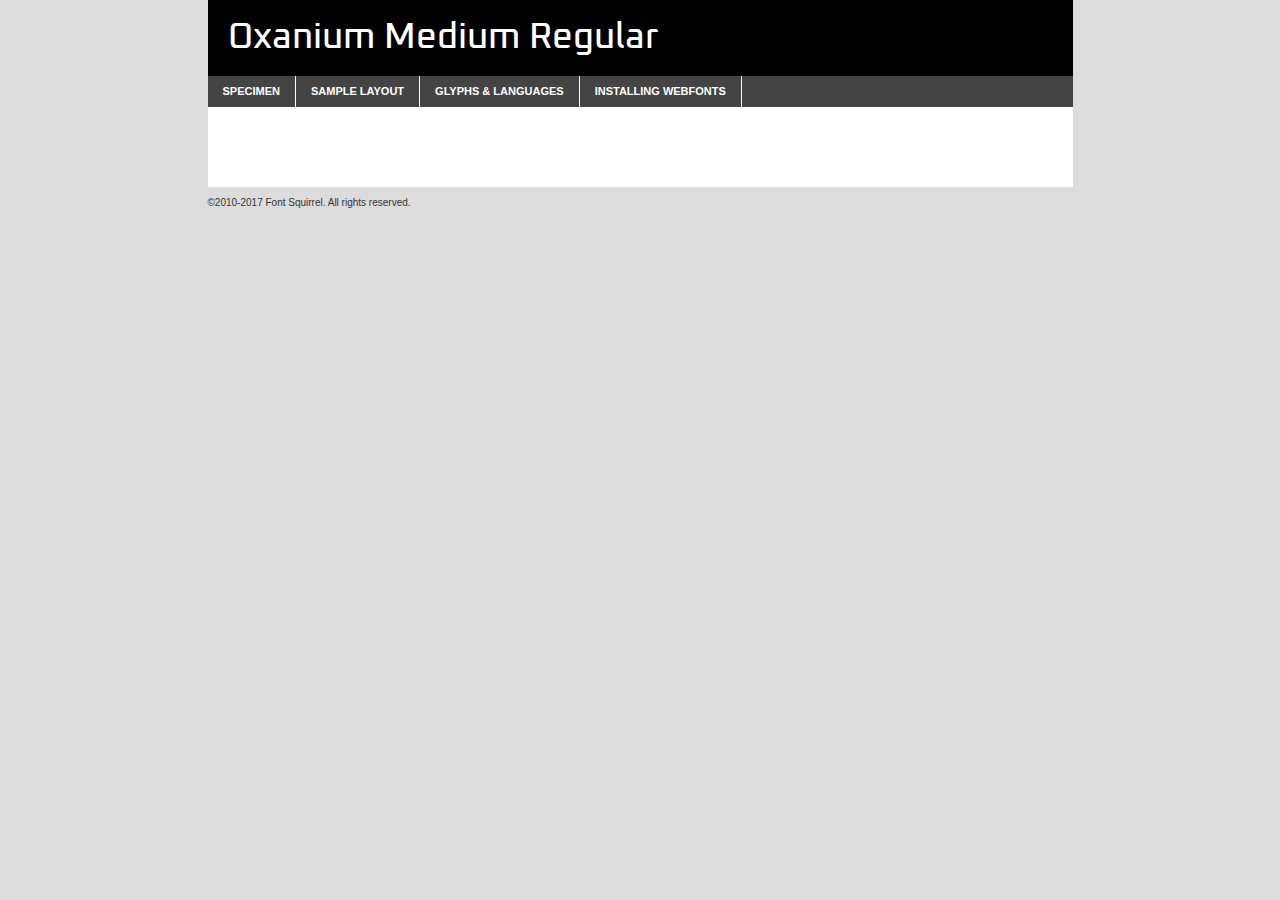
<file: fonts/Oxanium/oxanium-medium-demo.html>
<!DOCTYPE html PUBLIC "-//W3C//DTD XHTML 1.0 Transitional//EN"
	"http://www.w3.org/TR/xhtml1/DTD/xhtml1-transitional.dtd">

<html xmlns="http://www.w3.org/1999/xhtml" xml:lang="en" lang="en">
<head>
	<meta http-equiv="Content-Type" content="text/html; charset=utf-8" />
	<script src="http://ajax.googleapis.com/ajax/libs/jquery/1.7.2/jquery.min.js" type="text/javascript" charset="utf-8"></script>
	<script type="text/javascript">
	(function($){$.fn.easyTabs=function(option){var param=jQuery.extend({fadeSpeed:"fast",defaultContent:1,activeClass:'active'},option);$(this).each(function(){var thisId="#"+this.id;if(param.defaultContent==''){param.defaultContent=1;}
	if(typeof param.defaultContent=="number")
	{var defaultTab=$(thisId+" .tabs li:eq("+(param.defaultContent-1)+") a").attr('href').substr(1);}else{var defaultTab=param.defaultContent;}
	$(thisId+" .tabs li a").each(function(){var tabToHide=$(this).attr('href').substr(1);$("#"+tabToHide).addClass('easytabs-tab-content');});hideAll();changeContent(defaultTab);function hideAll(){$(thisId+" .easytabs-tab-content").hide();}
	function changeContent(tabId){hideAll();$(thisId+" .tabs li").removeClass(param.activeClass);$(thisId+" .tabs li a[href=#"+tabId+"]").closest('li').addClass(param.activeClass);if(param.fadeSpeed!="none")
	{$(thisId+" #"+tabId).fadeIn(param.fadeSpeed);}else{$(thisId+" #"+tabId).show();}}
	$(thisId+" .tabs li").click(function(){var tabId=$(this).find('a').attr('href').substr(1);changeContent(tabId);return false;});});}})(jQuery);
	</script>
	<link rel="stylesheet" href="specimen_files/specimen_stylesheet.css" type="text/css" charset="utf-8" />
	<link rel="stylesheet" href="stylesheet.css" type="text/css" charset="utf-8" />

	<style type="text/css">
					body{
				font-family: 'oxaniummedium';
							}
		</style>

	<title>Oxanium Medium Regular Specimen</title>
	
	
	<script type="text/javascript" charset="utf-8">
		$(document).ready(function() {
			$('#container').easyTabs({defaultContent:1});
		});
	</script>
</head>

<body>
<div id="container">
	<div id="header">
		Oxanium Medium Regular	</div>
	<ul class="tabs">
		<li><a href="#specimen">Specimen</a></li>
		<li><a href="#layout">Sample Layout</a></li>
				<li><a href="#glyphs">Glyphs &amp; Languages</a></li>
		<li><a href="#installing">Installing Webfonts</a></li>
		
	</ul>
	
	<div id="main_content">

		
			<div id="specimen">
		
				<div class="section">
					<div class="grid12 firstcol">
						<div class="huge">AaBb</div>
					</div>
				</div>
		
				<div class="section">
					<div class="glyph_range">A&#x200B;B&#x200b;C&#x200b;D&#x200b;E&#x200b;F&#x200b;G&#x200b;H&#x200b;I&#x200b;J&#x200b;K&#x200b;L&#x200b;M&#x200b;N&#x200b;O&#x200b;P&#x200b;Q&#x200b;R&#x200b;S&#x200b;T&#x200b;U&#x200b;V&#x200b;W&#x200b;X&#x200b;Y&#x200b;Z&#x200b;a&#x200b;b&#x200b;c&#x200b;d&#x200b;e&#x200b;f&#x200b;g&#x200b;h&#x200b;i&#x200b;j&#x200b;k&#x200b;l&#x200b;m&#x200b;n&#x200b;o&#x200b;p&#x200b;q&#x200b;r&#x200b;s&#x200b;t&#x200b;u&#x200b;v&#x200b;w&#x200b;x&#x200b;y&#x200b;z&#x200b;1&#x200b;2&#x200b;3&#x200b;4&#x200b;5&#x200b;6&#x200b;7&#x200b;8&#x200b;9&#x200b;0&#x200b;&amp;&#x200b;.&#x200b;,&#x200b;?&#x200b;!&#x200b;&#64;&#x200b;(&#x200b;)&#x200b;#&#x200b;$&#x200b;%&#x200b;*&#x200b;+&#x200b;-&#x200b;=&#x200b;:&#x200b;;</div>
				</div>
				<div class="section">
					<div class="grid12 firstcol">
						<table class="sample_table">
							<tr><td>10</td><td class="size10">abcdefghijklmnopqrstuvwxyzABCDEFGHIJKLMNOPQRSTUVWXYZ0123456789abcdefghijklmnopqrstuvwxyzABCDEFGHIJKLMNOPQRSTUVWXYZ0123456789abcdefghijklmnopqrstuvwxyzABCDEFGHIJKLMNOPQRSTUVWXYZ</td></tr>
							<tr><td>11</td><td class="size11">abcdefghijklmnopqrstuvwxyzABCDEFGHIJKLMNOPQRSTUVWXYZ0123456789abcdefghijklmnopqrstuvwxyzABCDEFGHIJKLMNOPQRSTUVWXYZ0123456789abcdefghijklmnopqrstuvwxyzABCDEFGHIJKLMNOPQRSTUVWXYZ</td></tr>
							<tr><td>12</td><td class="size12">abcdefghijklmnopqrstuvwxyzABCDEFGHIJKLMNOPQRSTUVWXYZ0123456789abcdefghijklmnopqrstuvwxyzABCDEFGHIJKLMNOPQRSTUVWXYZ0123456789abcdefghijklmnopqrstuvwxyzABCDEFGHIJKLMNOPQRSTUVWXYZ</td></tr>
							<tr><td>13</td><td class="size13">abcdefghijklmnopqrstuvwxyzABCDEFGHIJKLMNOPQRSTUVWXYZ0123456789abcdefghijklmnopqrstuvwxyzABCDEFGHIJKLMNOPQRSTUVWXYZ0123456789abcdefghijklmnopqrstuvwxyzABCDEFGHIJKLMNOPQRSTUVWXYZ</td></tr>
							<tr><td>14</td><td class="size14">abcdefghijklmnopqrstuvwxyzABCDEFGHIJKLMNOPQRSTUVWXYZ0123456789abcdefghijklmnopqrstuvwxyzABCDEFGHIJKLMNOPQRSTUVWXYZ0123456789abcdefghijklmnopqrstuvwxyzABCDEFGHIJKLMNOPQRSTUVWXYZ</td></tr>
							<tr><td>16</td><td class="size16">abcdefghijklmnopqrstuvwxyzABCDEFGHIJKLMNOPQRSTUVWXYZ0123456789abcdefghijklmnopqrstuvwxyzABCDEFGHIJKLMNOPQRSTUVWXYZ</td></tr>
							<tr><td>18</td><td class="size18">abcdefghijklmnopqrstuvwxyzABCDEFGHIJKLMNOPQRSTUVWXYZ0123456789abcdefghijklmnopqrstuvwxyzABCDEFGHIJKLMNOPQRSTUVWXYZ</td></tr>
							<tr><td>20</td><td class="size20">abcdefghijklmnopqrstuvwxyzABCDEFGHIJKLMNOPQRSTUVWXYZ0123456789abcdefghijklmnopqrstuvwxyzABCDEFGHIJKLMNOPQRSTUVWXYZ</td></tr>
							<tr><td>24</td><td class="size24">abcdefghijklmnopqrstuvwxyzABCDEFGHIJKLMNOPQRSTUVWXYZ0123456789abcdefghijklmnopqrstuvwxyzABCDEFGHIJKLMNOPQRSTUVWXYZ</td></tr>
							<tr><td>30</td><td class="size30">abcdefghijklmnopqrstuvwxyzABCDEFGHIJKLMNOPQRSTUVWXYZ0123456789abcdefghijklmnopqrstuvwxyzABCDEFGHIJKLMNOPQRSTUVWXYZ</td></tr>
							<tr><td>36</td><td class="size36">abcdefghijklmnopqrstuvwxyzABCDEFGHIJKLMNOPQRSTUVWXYZ0123456789abcdefghijklmnopqrstuvwxyzABCDEFGHIJKLMNOPQRSTUVWXYZ</td></tr>
							<tr><td>48</td><td class="size48">abcdefghijklmnopqrstuvwxyzABCDEFGHIJKLMNOPQRSTUVWXYZ0123456789abcdefghijklmnopqrstuvwxyzABCDEFGHIJKLMNOPQRSTUVWXYZ</td></tr>
							<tr><td>60</td><td class="size60">abcdefghijklmnopqrstuvwxyzABCDEFGHIJKLMNOPQRSTUVWXYZ0123456789abcdefghijklmnopqrstuvwxyzABCDEFGHIJKLMNOPQRSTUVWXYZ</td></tr>
							<tr><td>72</td><td class="size72">abcdefghijklmnopqrstuvwxyzABCDEFGHIJKLMNOPQRSTUVWXYZ0123456789abcdefghijklmnopqrstuvwxyzABCDEFGHIJKLMNOPQRSTUVWXYZ</td></tr>
							<tr><td>90</td><td class="size90">abcdefghijklmnopqrstuvwxyzABCDEFGHIJKLMNOPQRSTUVWXYZ0123456789abcdefghijklmnopqrstuvwxyzABCDEFGHIJKLMNOPQRSTUVWXYZ</td></tr>
						</table>
				
					</div>
			
				</div>
		
		
		
								<div class="section" id="bodycomparison">


										<div id="xheight">
				<div class="fontbody">&#x25FC;&#x25FC;&#x25FC;&#x25FC;&#x25FC;&#x25FC;&#x25FC;&#x25FC;&#x25FC;&#x25FC;&#x25FC;&#x25FC;&#x25FC;&#x25FC;&#x25FC;&#x25FC;&#x25FC;&#x25FC;&#x25FC;&#x25FC;&#x25FC;&#x25FC;&#x25FC;&#x25FC;&#x25FC;&#x25FC;&#x25FC;&#x25FC;&#x25FC;&#x25FC;&#x25FC;&#x25FC;&#x25FC;&#x25FC;&#x25FC;&#x25FC;&#x25FC;&#x25FC;&#x25FC;&#x25FC;&#x25FC;&#x25FC;&#x25FC;&#x25FC;&#x25FC;&#x25FC;&#x25FC;&#x25FC;&#x25FC;&#x25FC;&#x25FC;&#x25FC;&#x25FC;&#x25FC;&#x25FC;&#x25FC;&#x25FC;&#x25FC;&#x25FC;&#x25FC;&#x25FC;&#x25FC;&#x25FC;&#x25FC;&#x25FC;&#x25FC;&#x25FC;&#x25FC;&#x25FC;&#x25FC;&#x25FC;&#x25FC;&#x25FC;&#x25FC;&#x25FC;&#x25FC;&#x25FC;&#x25FC;&#x25FC;&#x25FC;&#x25FC;&#x25FC;&#x25FC;&#x25FC;&#x25FC;&#x25FC;&#x25FC;&#x25FC;&#x25FC;&#x25FC;&#x25FC;&#x25FC;&#x25FC;&#x25FC;&#x25FC;&#x25FC;&#x25FC;&#x25FC;&#x25FC;body</div><div class="arialbody">body</div><div class="verdanabody">body</div><div class="georgiabody">body</div></div>
										<div class="fontbody" style="z-index:1">
											body<span>Oxanium Medium Regular</span>
										</div>
										<div class="arialbody" style="z-index:1">
											body<span>Arial</span>
										</div>
										<div class="verdanabody" style="z-index:1">
											body<span>Verdana</span>
										</div>
										<div class="georgiabody" style="z-index:1">
											body<span>Georgia</span>
										</div>



								</div>
		
		
				<div class="section psample psample_row1" id="">
					
					<div class="grid2 firstcol">
						<p class="size10"><span>10.</span>Aenean lacinia bibendum nulla sed consectetur. Fusce dapibus, tellus ac cursus commodo, tortor mauris condimentum nibh, ut fermentum massa justo sit amet risus. Nullam id dolor id nibh ultricies vehicula ut id elit. Cum sociis natoque penatibus et magnis dis parturient montes, nascetur ridiculus mus. Nulla vitae elit libero, a pharetra augue.</p>
			
					</div>
					<div class="grid3">
						<p class="size11"><span>11.</span>Aenean lacinia bibendum nulla sed consectetur. Fusce dapibus, tellus ac cursus commodo, tortor mauris condimentum nibh, ut fermentum massa justo sit amet risus. Nullam id dolor id nibh ultricies vehicula ut id elit. Cum sociis natoque penatibus et magnis dis parturient montes, nascetur ridiculus mus. Nulla vitae elit libero, a pharetra augue.</p>
			
					</div>
					<div class="grid3">
						<p class="size12"><span>12.</span>Aenean lacinia bibendum nulla sed consectetur. Fusce dapibus, tellus ac cursus commodo, tortor mauris condimentum nibh, ut fermentum massa justo sit amet risus. Nullam id dolor id nibh ultricies vehicula ut id elit. Cum sociis natoque penatibus et magnis dis parturient montes, nascetur ridiculus mus. Nulla vitae elit libero, a pharetra augue.</p>
			
					</div>
					<div class="grid4">
						<p class="size13"><span>13.</span>Aenean lacinia bibendum nulla sed consectetur. Fusce dapibus, tellus ac cursus commodo, tortor mauris condimentum nibh, ut fermentum massa justo sit amet risus. Nullam id dolor id nibh ultricies vehicula ut id elit. Cum sociis natoque penatibus et magnis dis parturient montes, nascetur ridiculus mus. Nulla vitae elit libero, a pharetra augue.</p>
			
					</div>
					<div class="white_blend"></div>
					
				</div>
				<div class="section psample psample_row2" id="">
					<div class="grid3 firstcol">
						<p class="size14"><span>14.</span>Aenean lacinia bibendum nulla sed consectetur. Fusce dapibus, tellus ac cursus commodo, tortor mauris condimentum nibh, ut fermentum massa justo sit amet risus. Nullam id dolor id nibh ultricies vehicula ut id elit. Cum sociis natoque penatibus et magnis dis parturient montes, nascetur ridiculus mus. Nulla vitae elit libero, a pharetra augue.</p>
			
					</div>
					<div class="grid4">
						<p class="size16"><span>16.</span>Aenean lacinia bibendum nulla sed consectetur. Fusce dapibus, tellus ac cursus commodo, tortor mauris condimentum nibh, ut fermentum massa justo sit amet risus. Nullam id dolor id nibh ultricies vehicula ut id elit. Cum sociis natoque penatibus et magnis dis parturient montes, nascetur ridiculus mus. Nulla vitae elit libero, a pharetra augue.</p>
			
					</div>
					<div class="grid5">
						<p class="size18"><span>18.</span>Aenean lacinia bibendum nulla sed consectetur. Fusce dapibus, tellus ac cursus commodo, tortor mauris condimentum nibh, ut fermentum massa justo sit amet risus. Nullam id dolor id nibh ultricies vehicula ut id elit. Cum sociis natoque penatibus et magnis dis parturient montes, nascetur ridiculus mus. Nulla vitae elit libero, a pharetra augue.</p>
			
					</div>

					<div class="white_blend"></div>

				</div>
				
				<div class="section psample psample_row3" id="">
					<div class="grid5 firstcol">
						<p class="size20"><span>20.</span>Aenean lacinia bibendum nulla sed consectetur. Fusce dapibus, tellus ac cursus commodo, tortor mauris condimentum nibh, ut fermentum massa justo sit amet risus. Nullam id dolor id nibh ultricies vehicula ut id elit. Cum sociis natoque penatibus et magnis dis parturient montes, nascetur ridiculus mus. Nulla vitae elit libero, a pharetra augue.</p>
					</div>
					<div class="grid7">
						<p class="size24"><span>24.</span>Aenean lacinia bibendum nulla sed consectetur. Fusce dapibus, tellus ac cursus commodo, tortor mauris condimentum nibh, ut fermentum massa justo sit amet risus. Nullam id dolor id nibh ultricies vehicula ut id elit. Cum sociis natoque penatibus et magnis dis parturient montes, nascetur ridiculus mus. Nulla vitae elit libero, a pharetra augue.</p>
					</div>
					
					<div class="white_blend"></div>
					
				</div>
				
				<div class="section psample psample_row4" id="">
					<div class="grid12 firstcol">
						<p class="size30"><span>30.</span>Aenean lacinia bibendum nulla sed consectetur. Fusce dapibus, tellus ac cursus commodo, tortor mauris condimentum nibh, ut fermentum massa justo sit amet risus. Nullam id dolor id nibh ultricies vehicula ut id elit. Cum sociis natoque penatibus et magnis dis parturient montes, nascetur ridiculus mus. Nulla vitae elit libero, a pharetra augue.</p>
					</div>
					<div class="white_blend"></div>
					
				</div>
				
				
				
				<div class="section psample psample_row1 fullreverse">
					<div class="grid2 firstcol">
						<p class="size10"><span>10.</span>Aenean lacinia bibendum nulla sed consectetur. Fusce dapibus, tellus ac cursus commodo, tortor mauris condimentum nibh, ut fermentum massa justo sit amet risus. Nullam id dolor id nibh ultricies vehicula ut id elit. Cum sociis natoque penatibus et magnis dis parturient montes, nascetur ridiculus mus. Nulla vitae elit libero, a pharetra augue.</p>
			
					</div>
					<div class="grid3">
						<p class="size11"><span>11.</span>Aenean lacinia bibendum nulla sed consectetur. Fusce dapibus, tellus ac cursus commodo, tortor mauris condimentum nibh, ut fermentum massa justo sit amet risus. Nullam id dolor id nibh ultricies vehicula ut id elit. Cum sociis natoque penatibus et magnis dis parturient montes, nascetur ridiculus mus. Nulla vitae elit libero, a pharetra augue.</p>
			
					</div>
					<div class="grid3">
						<p class="size12"><span>12.</span>Aenean lacinia bibendum nulla sed consectetur. Fusce dapibus, tellus ac cursus commodo, tortor mauris condimentum nibh, ut fermentum massa justo sit amet risus. Nullam id dolor id nibh ultricies vehicula ut id elit. Cum sociis natoque penatibus et magnis dis parturient montes, nascetur ridiculus mus. Nulla vitae elit libero, a pharetra augue.</p>
			
					</div>
					<div class="grid4">
						<p class="size13"><span>13.</span>Aenean lacinia bibendum nulla sed consectetur. Fusce dapibus, tellus ac cursus commodo, tortor mauris condimentum nibh, ut fermentum massa justo sit amet risus. Nullam id dolor id nibh ultricies vehicula ut id elit. Cum sociis natoque penatibus et magnis dis parturient montes, nascetur ridiculus mus. Nulla vitae elit libero, a pharetra augue.</p>
			
					</div>
					<div class="black_blend"></div>
					
				</div>
				
				<div class="section psample psample_row2 fullreverse">
					<div class="grid3 firstcol">
						<p class="size14"><span>14.</span>Aenean lacinia bibendum nulla sed consectetur. Fusce dapibus, tellus ac cursus commodo, tortor mauris condimentum nibh, ut fermentum massa justo sit amet risus. Nullam id dolor id nibh ultricies vehicula ut id elit. Cum sociis natoque penatibus et magnis dis parturient montes, nascetur ridiculus mus. Nulla vitae elit libero, a pharetra augue.</p>
			
					</div>
					<div class="grid4">
						<p class="size16"><span>16.</span>Aenean lacinia bibendum nulla sed consectetur. Fusce dapibus, tellus ac cursus commodo, tortor mauris condimentum nibh, ut fermentum massa justo sit amet risus. Nullam id dolor id nibh ultricies vehicula ut id elit. Cum sociis natoque penatibus et magnis dis parturient montes, nascetur ridiculus mus. Nulla vitae elit libero, a pharetra augue.</p>
			
					</div>
					<div class="grid5">
						<p class="size18"><span>18.</span>Aenean lacinia bibendum nulla sed consectetur. Fusce dapibus, tellus ac cursus commodo, tortor mauris condimentum nibh, ut fermentum massa justo sit amet risus. Nullam id dolor id nibh ultricies vehicula ut id elit. Cum sociis natoque penatibus et magnis dis parturient montes, nascetur ridiculus mus. Nulla vitae elit libero, a pharetra augue.</p>
			
					</div>
					<div class="black_blend"></div>

				</div>
				
				<div class="section psample fullreverse psample_row3" id="">
					<div class="grid5 firstcol">
						<p class="size20"><span>20.</span>Aenean lacinia bibendum nulla sed consectetur. Fusce dapibus, tellus ac cursus commodo, tortor mauris condimentum nibh, ut fermentum massa justo sit amet risus. Nullam id dolor id nibh ultricies vehicula ut id elit. Cum sociis natoque penatibus et magnis dis parturient montes, nascetur ridiculus mus. Nulla vitae elit libero, a pharetra augue.</p>
					</div>
					<div class="grid7">
						<p class="size24"><span>24.</span>Aenean lacinia bibendum nulla sed consectetur. Fusce dapibus, tellus ac cursus commodo, tortor mauris condimentum nibh, ut fermentum massa justo sit amet risus. Nullam id dolor id nibh ultricies vehicula ut id elit. Cum sociis natoque penatibus et magnis dis parturient montes, nascetur ridiculus mus. Nulla vitae elit libero, a pharetra augue.</p>
					</div>
					
					<div class="black_blend"></div>
					
				</div>
				
				<div class="section psample fullreverse psample_row4" id="" style="border-bottom: 20px #000 solid;">
					<div class="grid12 firstcol">
						<p class="size30"><span>30.</span>Aenean lacinia bibendum nulla sed consectetur. Fusce dapibus, tellus ac cursus commodo, tortor mauris condimentum nibh, ut fermentum massa justo sit amet risus. Nullam id dolor id nibh ultricies vehicula ut id elit. Cum sociis natoque penatibus et magnis dis parturient montes, nascetur ridiculus mus. Nulla vitae elit libero, a pharetra augue.</p>
					</div>
					<div class="black_blend"></div>
					
				</div>
				
				
				
				
			</div>
			
			<div id="layout">
				
				<div class="section">
					
					<div class="grid12 firstcol">
						<h1>Lorem Ipsum Dolor</h1>
						<h2>Etiam porta sem malesuada magna mollis euismod</h2>
						
						<p class="byline">By <a href="#link">Aenean Lacinia</a></p>
					</div>
				</div>
				<div class="section">
					<div class="grid8 firstcol">
						<p class="large">Donec sed odio dui. Morbi leo risus, porta ac consectetur ac, vestibulum at eros. Fusce dapibus, tellus ac cursus commodo, tortor mauris condimentum nibh, ut fermentum massa justo sit amet risus. </p>

						
						<h3>Pellentesque ornare sem</h3>

						<p>Maecenas sed diam eget risus varius blandit sit amet non magna. Maecenas faucibus mollis interdum. Donec ullamcorper nulla non metus auctor fringilla. Nullam id dolor id nibh ultricies vehicula ut id elit. Nullam id dolor id nibh ultricies vehicula ut id elit. </p>

						<p>Aenean eu leo quam. Pellentesque ornare sem lacinia quam venenatis vestibulum. Lorem ipsum dolor sit amet, consectetur adipiscing elit. Cum sociis natoque penatibus et magnis dis parturient montes, nascetur ridiculus mus. </p>

						<p>Nulla vitae elit libero, a pharetra augue. Praesent commodo cursus magna, vel scelerisque nisl consectetur et. Aenean lacinia bibendum nulla sed consectetur. </p>

						<p>Nullam quis risus eget urna mollis ornare vel eu leo. Nullam quis risus eget urna mollis ornare vel eu leo. Maecenas sed diam eget risus varius blandit sit amet non magna. Donec ullamcorper nulla non metus auctor fringilla. </p>

						<h3>Cras mattis consectetur</h3>

						<p>Aenean eu leo quam. Pellentesque ornare sem lacinia quam venenatis vestibulum. Aenean lacinia bibendum nulla sed consectetur. Integer posuere erat a ante venenatis dapibus posuere velit aliquet. Cras mattis consectetur purus sit amet fermentum. </p>

						<p>Nullam id dolor id nibh ultricies vehicula ut id elit. Nullam quis risus eget urna mollis ornare vel eu leo. Cras mattis consectetur purus sit amet fermentum.</p>
					</div>
					
					<div class="grid4 sidebar">
						
						<div class="box reverse">
							<p class="last">Nullam quis risus eget urna mollis ornare vel eu leo. Donec ullamcorper nulla non metus auctor fringilla. Cras mattis consectetur purus sit amet fermentum. Sed posuere consectetur est at lobortis. Lorem ipsum dolor sit amet, consectetur adipiscing elit. </p>
						</div>
						
						<p class="caption">Maecenas sed diam eget risus varius.</p>

						<p>Vestibulum id ligula porta felis euismod semper. Integer posuere erat a ante venenatis dapibus posuere velit aliquet. Vestibulum id ligula porta felis euismod semper. Sed posuere consectetur est at lobortis. Maecenas sed diam eget risus varius blandit sit amet non magna. Fusce dapibus, tellus ac cursus commodo, tortor mauris condimentum nibh, ut fermentum massa justo sit amet risus. </p>

					

						<p>Duis mollis, est non commodo luctus, nisi erat porttitor ligula, eget lacinia odio sem nec elit. Aenean lacinia bibendum nulla sed consectetur. Vivamus sagittis lacus vel augue laoreet rutrum faucibus dolor auctor. Aenean lacinia bibendum nulla sed consectetur. Nullam quis risus eget urna mollis ornare vel eu leo. </p>

						<p>Praesent commodo cursus magna, vel scelerisque nisl consectetur et. Donec ullamcorper nulla non metus auctor fringilla. Maecenas faucibus mollis interdum. Fusce dapibus, tellus ac cursus commodo, tortor mauris condimentum nibh, ut fermentum massa justo sit amet risus. </p>

					</div>
				</div>
				
			</div>


			



		<div id="glyphs">
			<div class="section">
				<div class="grid12 firstcol">
			
				<h1>Language Support</h1>
				<p>The subset of Oxanium Medium Regular in this kit supports the following languages:<br />
			
					Albanian, Basque, Breton, Chamorro, Danish, Dutch, English, Faroese, Finnish, French, Frisian, Galician, German, Icelandic, Italian, Malagasy, Norwegian, Portuguese, Spanish, Alsatian, Aragonese, Arapaho, Arrernte, Asturian, Aymara, Bislama, Cebuano, Corsican, Fijian, French_creole, Genoese, Gilbertese, Greenlandic, Haitian_creole, Hiligaynon, Hmong, Hopi, Ibanag, Iloko_ilokano, Indonesian, Interglossa_glosa, Interlingua, Irish_gaelic, Jerriais, Lojban, Lombard, Luxembourgeois, Manx, Mohawk, Norfolk_pitcairnese, Occitan, Oromo, Pangasinan, Papiamento, Piedmontese, Potawatomi, Rhaeto-romance, Romansh, Rotokas, Sami_lule, Samoan, Sardinian, Scots_gaelic, Seychelles_creole, Shona, Sicilian, Somali, Southern_ndebele, Swahili, Swati_swazi, Tagalog_filipino_pilipino, Tetum, Tok_pisin, Uyghur_latinized, Volapuk, Walloon, Warlpiri, Xhosa, Yapese, Zulu, Latinbasic, Ubasic, Demo				</p>
				<h1>Glyph Chart</h1>
				<p>The subset of Oxanium Medium Regular in this kit includes all the glyphs listed below. Unicode entities are included above each glyph to help you insert individual characters into your layout.</p>
				<div id="glyph_chart">
			
																														 <div><p>&amp;#13;</p>&#13;</div>
																				 <div><p>&amp;#32;</p>&#32;</div>
																				 <div><p>&amp;#33;</p>&#33;</div>
																				 <div><p>&amp;#34;</p>&#34;</div>
																				 <div><p>&amp;#35;</p>&#35;</div>
																				 <div><p>&amp;#36;</p>&#36;</div>
																				 <div><p>&amp;#37;</p>&#37;</div>
																				 <div><p>&amp;#38;</p>&#38;</div>
																				 <div><p>&amp;#39;</p>&#39;</div>
																				 <div><p>&amp;#40;</p>&#40;</div>
																				 <div><p>&amp;#41;</p>&#41;</div>
																				 <div><p>&amp;#42;</p>&#42;</div>
																				 <div><p>&amp;#43;</p>&#43;</div>
																				 <div><p>&amp;#44;</p>&#44;</div>
																				 <div><p>&amp;#45;</p>&#45;</div>
																				 <div><p>&amp;#46;</p>&#46;</div>
																				 <div><p>&amp;#47;</p>&#47;</div>
																				 <div><p>&amp;#48;</p>&#48;</div>
																				 <div><p>&amp;#49;</p>&#49;</div>
																				 <div><p>&amp;#50;</p>&#50;</div>
																				 <div><p>&amp;#51;</p>&#51;</div>
																				 <div><p>&amp;#52;</p>&#52;</div>
																				 <div><p>&amp;#53;</p>&#53;</div>
																				 <div><p>&amp;#54;</p>&#54;</div>
																				 <div><p>&amp;#55;</p>&#55;</div>
																				 <div><p>&amp;#56;</p>&#56;</div>
																				 <div><p>&amp;#57;</p>&#57;</div>
																				 <div><p>&amp;#58;</p>&#58;</div>
																				 <div><p>&amp;#59;</p>&#59;</div>
																				 <div><p>&amp;#60;</p>&#60;</div>
																				 <div><p>&amp;#61;</p>&#61;</div>
																				 <div><p>&amp;#62;</p>&#62;</div>
																				 <div><p>&amp;#63;</p>&#63;</div>
																				 <div><p>&amp;#64;</p>&#64;</div>
																				 <div><p>&amp;#65;</p>&#65;</div>
																				 <div><p>&amp;#66;</p>&#66;</div>
																				 <div><p>&amp;#67;</p>&#67;</div>
																				 <div><p>&amp;#68;</p>&#68;</div>
																				 <div><p>&amp;#69;</p>&#69;</div>
																				 <div><p>&amp;#70;</p>&#70;</div>
																				 <div><p>&amp;#71;</p>&#71;</div>
																				 <div><p>&amp;#72;</p>&#72;</div>
																				 <div><p>&amp;#73;</p>&#73;</div>
																				 <div><p>&amp;#74;</p>&#74;</div>
																				 <div><p>&amp;#75;</p>&#75;</div>
																				 <div><p>&amp;#76;</p>&#76;</div>
																				 <div><p>&amp;#77;</p>&#77;</div>
																				 <div><p>&amp;#78;</p>&#78;</div>
																				 <div><p>&amp;#79;</p>&#79;</div>
																				 <div><p>&amp;#80;</p>&#80;</div>
																				 <div><p>&amp;#81;</p>&#81;</div>
																				 <div><p>&amp;#82;</p>&#82;</div>
																				 <div><p>&amp;#83;</p>&#83;</div>
																				 <div><p>&amp;#84;</p>&#84;</div>
																				 <div><p>&amp;#85;</p>&#85;</div>
																				 <div><p>&amp;#86;</p>&#86;</div>
																				 <div><p>&amp;#87;</p>&#87;</div>
																				 <div><p>&amp;#88;</p>&#88;</div>
																				 <div><p>&amp;#89;</p>&#89;</div>
																				 <div><p>&amp;#90;</p>&#90;</div>
																				 <div><p>&amp;#91;</p>&#91;</div>
																				 <div><p>&amp;#92;</p>&#92;</div>
																				 <div><p>&amp;#93;</p>&#93;</div>
																				 <div><p>&amp;#94;</p>&#94;</div>
																				 <div><p>&amp;#95;</p>&#95;</div>
																				 <div><p>&amp;#96;</p>&#96;</div>
																				 <div><p>&amp;#97;</p>&#97;</div>
																				 <div><p>&amp;#98;</p>&#98;</div>
																				 <div><p>&amp;#99;</p>&#99;</div>
																				 <div><p>&amp;#100;</p>&#100;</div>
																				 <div><p>&amp;#101;</p>&#101;</div>
																				 <div><p>&amp;#102;</p>&#102;</div>
																				 <div><p>&amp;#103;</p>&#103;</div>
																				 <div><p>&amp;#104;</p>&#104;</div>
																				 <div><p>&amp;#105;</p>&#105;</div>
																				 <div><p>&amp;#106;</p>&#106;</div>
																				 <div><p>&amp;#107;</p>&#107;</div>
																				 <div><p>&amp;#108;</p>&#108;</div>
																				 <div><p>&amp;#109;</p>&#109;</div>
																				 <div><p>&amp;#110;</p>&#110;</div>
																				 <div><p>&amp;#111;</p>&#111;</div>
																				 <div><p>&amp;#112;</p>&#112;</div>
																				 <div><p>&amp;#113;</p>&#113;</div>
																				 <div><p>&amp;#114;</p>&#114;</div>
																				 <div><p>&amp;#115;</p>&#115;</div>
																				 <div><p>&amp;#116;</p>&#116;</div>
																				 <div><p>&amp;#117;</p>&#117;</div>
																				 <div><p>&amp;#118;</p>&#118;</div>
																				 <div><p>&amp;#119;</p>&#119;</div>
																				 <div><p>&amp;#120;</p>&#120;</div>
																				 <div><p>&amp;#121;</p>&#121;</div>
																				 <div><p>&amp;#122;</p>&#122;</div>
																				 <div><p>&amp;#123;</p>&#123;</div>
																				 <div><p>&amp;#124;</p>&#124;</div>
																				 <div><p>&amp;#125;</p>&#125;</div>
																				 <div><p>&amp;#126;</p>&#126;</div>
																				 <div><p>&amp;#160;</p>&#160;</div>
																				 <div><p>&amp;#161;</p>&#161;</div>
																				 <div><p>&amp;#162;</p>&#162;</div>
																				 <div><p>&amp;#163;</p>&#163;</div>
																				 <div><p>&amp;#164;</p>&#164;</div>
																				 <div><p>&amp;#165;</p>&#165;</div>
																				 <div><p>&amp;#166;</p>&#166;</div>
																				 <div><p>&amp;#167;</p>&#167;</div>
																				 <div><p>&amp;#168;</p>&#168;</div>
																				 <div><p>&amp;#169;</p>&#169;</div>
																				 <div><p>&amp;#170;</p>&#170;</div>
																				 <div><p>&amp;#171;</p>&#171;</div>
																				 <div><p>&amp;#172;</p>&#172;</div>
																				 <div><p>&amp;#173;</p>&#173;</div>
																				 <div><p>&amp;#174;</p>&#174;</div>
																				 <div><p>&amp;#175;</p>&#175;</div>
																				 <div><p>&amp;#176;</p>&#176;</div>
																				 <div><p>&amp;#177;</p>&#177;</div>
																				 <div><p>&amp;#178;</p>&#178;</div>
																				 <div><p>&amp;#179;</p>&#179;</div>
																				 <div><p>&amp;#180;</p>&#180;</div>
																				 <div><p>&amp;#181;</p>&#181;</div>
																				 <div><p>&amp;#182;</p>&#182;</div>
																				 <div><p>&amp;#183;</p>&#183;</div>
																				 <div><p>&amp;#184;</p>&#184;</div>
																				 <div><p>&amp;#185;</p>&#185;</div>
																				 <div><p>&amp;#186;</p>&#186;</div>
																				 <div><p>&amp;#187;</p>&#187;</div>
																				 <div><p>&amp;#188;</p>&#188;</div>
																				 <div><p>&amp;#189;</p>&#189;</div>
																				 <div><p>&amp;#190;</p>&#190;</div>
																				 <div><p>&amp;#191;</p>&#191;</div>
																				 <div><p>&amp;#192;</p>&#192;</div>
																				 <div><p>&amp;#193;</p>&#193;</div>
																				 <div><p>&amp;#194;</p>&#194;</div>
																				 <div><p>&amp;#195;</p>&#195;</div>
																				 <div><p>&amp;#196;</p>&#196;</div>
																				 <div><p>&amp;#197;</p>&#197;</div>
																				 <div><p>&amp;#198;</p>&#198;</div>
																				 <div><p>&amp;#199;</p>&#199;</div>
																				 <div><p>&amp;#200;</p>&#200;</div>
																				 <div><p>&amp;#201;</p>&#201;</div>
																				 <div><p>&amp;#202;</p>&#202;</div>
																				 <div><p>&amp;#203;</p>&#203;</div>
																				 <div><p>&amp;#204;</p>&#204;</div>
																				 <div><p>&amp;#205;</p>&#205;</div>
																				 <div><p>&amp;#206;</p>&#206;</div>
																				 <div><p>&amp;#207;</p>&#207;</div>
																				 <div><p>&amp;#208;</p>&#208;</div>
																				 <div><p>&amp;#209;</p>&#209;</div>
																				 <div><p>&amp;#210;</p>&#210;</div>
																				 <div><p>&amp;#211;</p>&#211;</div>
																				 <div><p>&amp;#212;</p>&#212;</div>
																				 <div><p>&amp;#213;</p>&#213;</div>
																				 <div><p>&amp;#214;</p>&#214;</div>
																				 <div><p>&amp;#215;</p>&#215;</div>
																				 <div><p>&amp;#216;</p>&#216;</div>
																				 <div><p>&amp;#217;</p>&#217;</div>
																				 <div><p>&amp;#218;</p>&#218;</div>
																				 <div><p>&amp;#219;</p>&#219;</div>
																				 <div><p>&amp;#220;</p>&#220;</div>
																				 <div><p>&amp;#221;</p>&#221;</div>
																				 <div><p>&amp;#222;</p>&#222;</div>
																				 <div><p>&amp;#223;</p>&#223;</div>
																				 <div><p>&amp;#224;</p>&#224;</div>
																				 <div><p>&amp;#225;</p>&#225;</div>
																				 <div><p>&amp;#226;</p>&#226;</div>
																				 <div><p>&amp;#227;</p>&#227;</div>
																				 <div><p>&amp;#228;</p>&#228;</div>
																				 <div><p>&amp;#229;</p>&#229;</div>
																				 <div><p>&amp;#230;</p>&#230;</div>
																				 <div><p>&amp;#231;</p>&#231;</div>
																				 <div><p>&amp;#232;</p>&#232;</div>
																				 <div><p>&amp;#233;</p>&#233;</div>
																				 <div><p>&amp;#234;</p>&#234;</div>
																				 <div><p>&amp;#235;</p>&#235;</div>
																				 <div><p>&amp;#236;</p>&#236;</div>
																				 <div><p>&amp;#237;</p>&#237;</div>
																				 <div><p>&amp;#238;</p>&#238;</div>
																				 <div><p>&amp;#239;</p>&#239;</div>
																				 <div><p>&amp;#240;</p>&#240;</div>
																				 <div><p>&amp;#241;</p>&#241;</div>
																				 <div><p>&amp;#242;</p>&#242;</div>
																				 <div><p>&amp;#243;</p>&#243;</div>
																				 <div><p>&amp;#244;</p>&#244;</div>
																				 <div><p>&amp;#245;</p>&#245;</div>
																				 <div><p>&amp;#246;</p>&#246;</div>
																				 <div><p>&amp;#247;</p>&#247;</div>
																				 <div><p>&amp;#248;</p>&#248;</div>
																				 <div><p>&amp;#249;</p>&#249;</div>
																				 <div><p>&amp;#250;</p>&#250;</div>
																				 <div><p>&amp;#251;</p>&#251;</div>
																				 <div><p>&amp;#252;</p>&#252;</div>
																				 <div><p>&amp;#253;</p>&#253;</div>
																				 <div><p>&amp;#254;</p>&#254;</div>
																				 <div><p>&amp;#255;</p>&#255;</div>
																				 <div><p>&amp;#338;</p>&#338;</div>
																				 <div><p>&amp;#339;</p>&#339;</div>
																				 <div><p>&amp;#376;</p>&#376;</div>
																				 <div><p>&amp;#710;</p>&#710;</div>
																				 <div><p>&amp;#732;</p>&#732;</div>
																				 <div><p>&amp;#8192;</p>&#8192;</div>
																				 <div><p>&amp;#8193;</p>&#8193;</div>
																				 <div><p>&amp;#8194;</p>&#8194;</div>
																				 <div><p>&amp;#8195;</p>&#8195;</div>
																				 <div><p>&amp;#8196;</p>&#8196;</div>
																				 <div><p>&amp;#8197;</p>&#8197;</div>
																				 <div><p>&amp;#8198;</p>&#8198;</div>
																				 <div><p>&amp;#8199;</p>&#8199;</div>
																				 <div><p>&amp;#8200;</p>&#8200;</div>
																				 <div><p>&amp;#8201;</p>&#8201;</div>
																				 <div><p>&amp;#8202;</p>&#8202;</div>
																				 <div><p>&amp;#8208;</p>&#8208;</div>
																				 <div><p>&amp;#8209;</p>&#8209;</div>
																				 <div><p>&amp;#8210;</p>&#8210;</div>
																				 <div><p>&amp;#8211;</p>&#8211;</div>
																				 <div><p>&amp;#8212;</p>&#8212;</div>
																				 <div><p>&amp;#8216;</p>&#8216;</div>
																				 <div><p>&amp;#8217;</p>&#8217;</div>
																				 <div><p>&amp;#8218;</p>&#8218;</div>
																				 <div><p>&amp;#8220;</p>&#8220;</div>
																				 <div><p>&amp;#8221;</p>&#8221;</div>
																				 <div><p>&amp;#8222;</p>&#8222;</div>
																				 <div><p>&amp;#8226;</p>&#8226;</div>
																				 <div><p>&amp;#8230;</p>&#8230;</div>
																				 <div><p>&amp;#8239;</p>&#8239;</div>
																				 <div><p>&amp;#8249;</p>&#8249;</div>
																				 <div><p>&amp;#8250;</p>&#8250;</div>
																				 <div><p>&amp;#8287;</p>&#8287;</div>
																				 <div><p>&amp;#8364;</p>&#8364;</div>
																				 <div><p>&amp;#8482;</p>&#8482;</div>
																				 <div><p>&amp;#9724;</p>&#9724;</div>
																				 <div><p>&amp;#64257;</p>&#64257;</div>
																				 <div><p>&amp;#64258;</p>&#64258;</div>
																												</div>	
				</div>
		
		
			</div>
		</div>
		
		
		<div id="specs">
			
		</div>
	
		<div id="installing">
			<div class="section">
				<div class="grid7 firstcol">
					<h1>Installing Webfonts</h1>
					
					<p>Webfonts are supported by all major browser platforms but not all in the same way. There are currently four different font formats that must be included in order to target all browsers. This includes TTF, WOFF, EOT and SVG.</p>
					
					<h2>1. Upload your webfonts</h2>
					<p>You must upload your webfont kit to your website. They should be in or near the same directory as your CSS files.</p>
					
					<h2>2. Include the webfont stylesheet</h2>
					<p>A special CSS @font-face declaration helps the various browsers select the appropriate font it needs without causing you a bunch of headaches. Learn more about this syntax by reading the <a href="https://www.fontspring.com/blog/further-hardening-of-the-bulletproof-syntax">Fontspring blog post</a> about it. The code for it is as follows:</p>


<code>
@font-face{ 
	font-family: 'MyWebFont';
	src: url('WebFont.eot');
	src: url('WebFont.eot?#iefix') format('embedded-opentype'),
	     url('WebFont.woff') format('woff'),
	     url('WebFont.ttf') format('truetype'),
	     url('WebFont.svg#webfont') format('svg');
}
</code>

	<p>We've already gone ahead and generated the code for you. All you have to do is link to the stylesheet in your HTML, like this:</p>
	<code>&lt;link rel=&quot;stylesheet&quot; href=&quot;stylesheet.css&quot; type=&quot;text/css&quot; charset=&quot;utf-8&quot; /&gt;</code>

					<h2>3. Modify your own stylesheet</h2>
					<p>To take advantage of your new fonts, you must tell your stylesheet to use them. Look at the original @font-face declaration above and find the property called "font-family." The name linked there will be what you use to reference the font. Prepend that webfont name to the font stack in the "font-family" property, inside the selector you want to change. For example:</p>
<code>p { font-family: 'WebFont', Arial, sans-serif; }</code>

<h2>4. Test</h2>
<p>Getting webfonts to work cross-browser <em>can</em> be tricky. Use the information in the sidebar to help you if you find that fonts aren't loading in a particular browser.</p>
				</div>
				
				<div class="grid5 sidebar">
					<div class="box">
						<h2>Troubleshooting<br />Font-Face Problems</h2>
						<p>Having trouble getting your webfonts to load in your new website? Here are some tips to sort out what might be the problem.</p>

						<h3>Fonts not showing in any browser</h3>

						<p>This sounds like you need to work on the plumbing. You either did not upload the fonts to the correct directory, or you did not link the fonts properly in the CSS. If you've confirmed that all this is correct and you still have a problem, take a look at your .htaccess file and see if requests are getting intercepted.</p>

						<h3>Fonts not loading in iPhone or iPad</h3>

						<p>The most common problem here is that you are serving the fonts from an IIS server. IIS refuses to serve files that have unknown MIME types. If that is the case, you must set the MIME type for SVG to "image/svg+xml" in the server settings. Follow these instructions from Microsoft if you need help.</p>

						<h3>Fonts not loading in Firefox</h3>

						<p>The primary reason for this failure? You are still using a version Firefox older than 3.5. So upgrade already! If that isn't it, then you are very likely serving fonts from a different domain. Firefox requires that all font assets be served from the same domain. Lastly it is possible that you need to add WOFF to your list of MIME types (if you are serving via IIS.)</p>

						<h3>Fonts not loading in IE</h3>

						<p>Are you looking at Internet Explorer on an actual Windows machine or are you cheating by using a service like Adobe BrowserLab? Many of these screenshot services do not render @font-face for IE. Best to test it on a real machine.</p>

						<h3>Fonts not loading in IE9</h3>

						<p>IE9, like Firefox, requires that fonts be served from the same domain as the website. Make sure that is the case.</p>
					</div>
				</div>
			</div>
			
		</div>
	
	</div>
	<div id="footer">
		<p>&copy;2010-2017 Font Squirrel. All rights reserved.</p>
	</div>
</div>
</body>
</html>
</file>
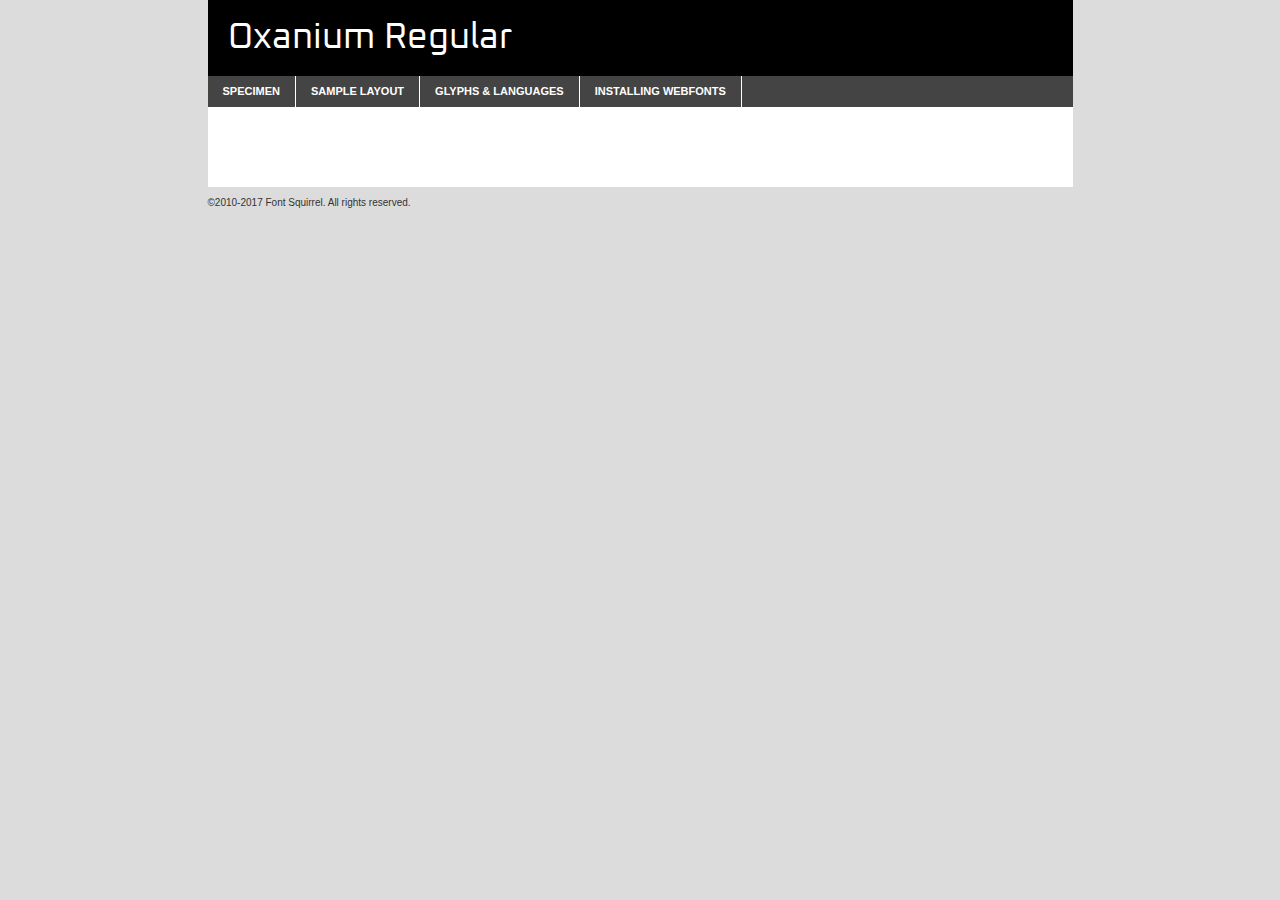
<file: fonts/Oxanium/oxanium-regular-demo.html>
<!DOCTYPE html PUBLIC "-//W3C//DTD XHTML 1.0 Transitional//EN"
	"http://www.w3.org/TR/xhtml1/DTD/xhtml1-transitional.dtd">

<html xmlns="http://www.w3.org/1999/xhtml" xml:lang="en" lang="en">
<head>
	<meta http-equiv="Content-Type" content="text/html; charset=utf-8" />
	<script src="http://ajax.googleapis.com/ajax/libs/jquery/1.7.2/jquery.min.js" type="text/javascript" charset="utf-8"></script>
	<script type="text/javascript">
	(function($){$.fn.easyTabs=function(option){var param=jQuery.extend({fadeSpeed:"fast",defaultContent:1,activeClass:'active'},option);$(this).each(function(){var thisId="#"+this.id;if(param.defaultContent==''){param.defaultContent=1;}
	if(typeof param.defaultContent=="number")
	{var defaultTab=$(thisId+" .tabs li:eq("+(param.defaultContent-1)+") a").attr('href').substr(1);}else{var defaultTab=param.defaultContent;}
	$(thisId+" .tabs li a").each(function(){var tabToHide=$(this).attr('href').substr(1);$("#"+tabToHide).addClass('easytabs-tab-content');});hideAll();changeContent(defaultTab);function hideAll(){$(thisId+" .easytabs-tab-content").hide();}
	function changeContent(tabId){hideAll();$(thisId+" .tabs li").removeClass(param.activeClass);$(thisId+" .tabs li a[href=#"+tabId+"]").closest('li').addClass(param.activeClass);if(param.fadeSpeed!="none")
	{$(thisId+" #"+tabId).fadeIn(param.fadeSpeed);}else{$(thisId+" #"+tabId).show();}}
	$(thisId+" .tabs li").click(function(){var tabId=$(this).find('a').attr('href').substr(1);changeContent(tabId);return false;});});}})(jQuery);
	</script>
	<link rel="stylesheet" href="specimen_files/specimen_stylesheet.css" type="text/css" charset="utf-8" />
	<link rel="stylesheet" href="stylesheet.css" type="text/css" charset="utf-8" />

	<style type="text/css">
					body{
				font-family: 'oxaniumregular';
							}
		</style>

	<title>Oxanium Regular Specimen</title>
	
	
	<script type="text/javascript" charset="utf-8">
		$(document).ready(function() {
			$('#container').easyTabs({defaultContent:1});
		});
	</script>
</head>

<body>
<div id="container">
	<div id="header">
		Oxanium Regular	</div>
	<ul class="tabs">
		<li><a href="#specimen">Specimen</a></li>
		<li><a href="#layout">Sample Layout</a></li>
				<li><a href="#glyphs">Glyphs &amp; Languages</a></li>
		<li><a href="#installing">Installing Webfonts</a></li>
		
	</ul>
	
	<div id="main_content">

		
			<div id="specimen">
		
				<div class="section">
					<div class="grid12 firstcol">
						<div class="huge">AaBb</div>
					</div>
				</div>
		
				<div class="section">
					<div class="glyph_range">A&#x200B;B&#x200b;C&#x200b;D&#x200b;E&#x200b;F&#x200b;G&#x200b;H&#x200b;I&#x200b;J&#x200b;K&#x200b;L&#x200b;M&#x200b;N&#x200b;O&#x200b;P&#x200b;Q&#x200b;R&#x200b;S&#x200b;T&#x200b;U&#x200b;V&#x200b;W&#x200b;X&#x200b;Y&#x200b;Z&#x200b;a&#x200b;b&#x200b;c&#x200b;d&#x200b;e&#x200b;f&#x200b;g&#x200b;h&#x200b;i&#x200b;j&#x200b;k&#x200b;l&#x200b;m&#x200b;n&#x200b;o&#x200b;p&#x200b;q&#x200b;r&#x200b;s&#x200b;t&#x200b;u&#x200b;v&#x200b;w&#x200b;x&#x200b;y&#x200b;z&#x200b;1&#x200b;2&#x200b;3&#x200b;4&#x200b;5&#x200b;6&#x200b;7&#x200b;8&#x200b;9&#x200b;0&#x200b;&amp;&#x200b;.&#x200b;,&#x200b;?&#x200b;!&#x200b;&#64;&#x200b;(&#x200b;)&#x200b;#&#x200b;$&#x200b;%&#x200b;*&#x200b;+&#x200b;-&#x200b;=&#x200b;:&#x200b;;</div>
				</div>
				<div class="section">
					<div class="grid12 firstcol">
						<table class="sample_table">
							<tr><td>10</td><td class="size10">abcdefghijklmnopqrstuvwxyzABCDEFGHIJKLMNOPQRSTUVWXYZ0123456789abcdefghijklmnopqrstuvwxyzABCDEFGHIJKLMNOPQRSTUVWXYZ0123456789abcdefghijklmnopqrstuvwxyzABCDEFGHIJKLMNOPQRSTUVWXYZ</td></tr>
							<tr><td>11</td><td class="size11">abcdefghijklmnopqrstuvwxyzABCDEFGHIJKLMNOPQRSTUVWXYZ0123456789abcdefghijklmnopqrstuvwxyzABCDEFGHIJKLMNOPQRSTUVWXYZ0123456789abcdefghijklmnopqrstuvwxyzABCDEFGHIJKLMNOPQRSTUVWXYZ</td></tr>
							<tr><td>12</td><td class="size12">abcdefghijklmnopqrstuvwxyzABCDEFGHIJKLMNOPQRSTUVWXYZ0123456789abcdefghijklmnopqrstuvwxyzABCDEFGHIJKLMNOPQRSTUVWXYZ0123456789abcdefghijklmnopqrstuvwxyzABCDEFGHIJKLMNOPQRSTUVWXYZ</td></tr>
							<tr><td>13</td><td class="size13">abcdefghijklmnopqrstuvwxyzABCDEFGHIJKLMNOPQRSTUVWXYZ0123456789abcdefghijklmnopqrstuvwxyzABCDEFGHIJKLMNOPQRSTUVWXYZ0123456789abcdefghijklmnopqrstuvwxyzABCDEFGHIJKLMNOPQRSTUVWXYZ</td></tr>
							<tr><td>14</td><td class="size14">abcdefghijklmnopqrstuvwxyzABCDEFGHIJKLMNOPQRSTUVWXYZ0123456789abcdefghijklmnopqrstuvwxyzABCDEFGHIJKLMNOPQRSTUVWXYZ0123456789abcdefghijklmnopqrstuvwxyzABCDEFGHIJKLMNOPQRSTUVWXYZ</td></tr>
							<tr><td>16</td><td class="size16">abcdefghijklmnopqrstuvwxyzABCDEFGHIJKLMNOPQRSTUVWXYZ0123456789abcdefghijklmnopqrstuvwxyzABCDEFGHIJKLMNOPQRSTUVWXYZ</td></tr>
							<tr><td>18</td><td class="size18">abcdefghijklmnopqrstuvwxyzABCDEFGHIJKLMNOPQRSTUVWXYZ0123456789abcdefghijklmnopqrstuvwxyzABCDEFGHIJKLMNOPQRSTUVWXYZ</td></tr>
							<tr><td>20</td><td class="size20">abcdefghijklmnopqrstuvwxyzABCDEFGHIJKLMNOPQRSTUVWXYZ0123456789abcdefghijklmnopqrstuvwxyzABCDEFGHIJKLMNOPQRSTUVWXYZ</td></tr>
							<tr><td>24</td><td class="size24">abcdefghijklmnopqrstuvwxyzABCDEFGHIJKLMNOPQRSTUVWXYZ0123456789abcdefghijklmnopqrstuvwxyzABCDEFGHIJKLMNOPQRSTUVWXYZ</td></tr>
							<tr><td>30</td><td class="size30">abcdefghijklmnopqrstuvwxyzABCDEFGHIJKLMNOPQRSTUVWXYZ0123456789abcdefghijklmnopqrstuvwxyzABCDEFGHIJKLMNOPQRSTUVWXYZ</td></tr>
							<tr><td>36</td><td class="size36">abcdefghijklmnopqrstuvwxyzABCDEFGHIJKLMNOPQRSTUVWXYZ0123456789abcdefghijklmnopqrstuvwxyzABCDEFGHIJKLMNOPQRSTUVWXYZ</td></tr>
							<tr><td>48</td><td class="size48">abcdefghijklmnopqrstuvwxyzABCDEFGHIJKLMNOPQRSTUVWXYZ0123456789abcdefghijklmnopqrstuvwxyzABCDEFGHIJKLMNOPQRSTUVWXYZ</td></tr>
							<tr><td>60</td><td class="size60">abcdefghijklmnopqrstuvwxyzABCDEFGHIJKLMNOPQRSTUVWXYZ0123456789abcdefghijklmnopqrstuvwxyzABCDEFGHIJKLMNOPQRSTUVWXYZ</td></tr>
							<tr><td>72</td><td class="size72">abcdefghijklmnopqrstuvwxyzABCDEFGHIJKLMNOPQRSTUVWXYZ0123456789abcdefghijklmnopqrstuvwxyzABCDEFGHIJKLMNOPQRSTUVWXYZ</td></tr>
							<tr><td>90</td><td class="size90">abcdefghijklmnopqrstuvwxyzABCDEFGHIJKLMNOPQRSTUVWXYZ0123456789abcdefghijklmnopqrstuvwxyzABCDEFGHIJKLMNOPQRSTUVWXYZ</td></tr>
						</table>
				
					</div>
			
				</div>
		
		
		
								<div class="section" id="bodycomparison">


										<div id="xheight">
				<div class="fontbody">&#x25FC;&#x25FC;&#x25FC;&#x25FC;&#x25FC;&#x25FC;&#x25FC;&#x25FC;&#x25FC;&#x25FC;&#x25FC;&#x25FC;&#x25FC;&#x25FC;&#x25FC;&#x25FC;&#x25FC;&#x25FC;&#x25FC;&#x25FC;&#x25FC;&#x25FC;&#x25FC;&#x25FC;&#x25FC;&#x25FC;&#x25FC;&#x25FC;&#x25FC;&#x25FC;&#x25FC;&#x25FC;&#x25FC;&#x25FC;&#x25FC;&#x25FC;&#x25FC;&#x25FC;&#x25FC;&#x25FC;&#x25FC;&#x25FC;&#x25FC;&#x25FC;&#x25FC;&#x25FC;&#x25FC;&#x25FC;&#x25FC;&#x25FC;&#x25FC;&#x25FC;&#x25FC;&#x25FC;&#x25FC;&#x25FC;&#x25FC;&#x25FC;&#x25FC;&#x25FC;&#x25FC;&#x25FC;&#x25FC;&#x25FC;&#x25FC;&#x25FC;&#x25FC;&#x25FC;&#x25FC;&#x25FC;&#x25FC;&#x25FC;&#x25FC;&#x25FC;&#x25FC;&#x25FC;&#x25FC;&#x25FC;&#x25FC;&#x25FC;&#x25FC;&#x25FC;&#x25FC;&#x25FC;&#x25FC;&#x25FC;&#x25FC;&#x25FC;&#x25FC;&#x25FC;&#x25FC;&#x25FC;&#x25FC;&#x25FC;&#x25FC;&#x25FC;&#x25FC;&#x25FC;&#x25FC;body</div><div class="arialbody">body</div><div class="verdanabody">body</div><div class="georgiabody">body</div></div>
										<div class="fontbody" style="z-index:1">
											body<span>Oxanium Regular</span>
										</div>
										<div class="arialbody" style="z-index:1">
											body<span>Arial</span>
										</div>
										<div class="verdanabody" style="z-index:1">
											body<span>Verdana</span>
										</div>
										<div class="georgiabody" style="z-index:1">
											body<span>Georgia</span>
										</div>



								</div>
		
		
				<div class="section psample psample_row1" id="">
					
					<div class="grid2 firstcol">
						<p class="size10"><span>10.</span>Aenean lacinia bibendum nulla sed consectetur. Fusce dapibus, tellus ac cursus commodo, tortor mauris condimentum nibh, ut fermentum massa justo sit amet risus. Nullam id dolor id nibh ultricies vehicula ut id elit. Cum sociis natoque penatibus et magnis dis parturient montes, nascetur ridiculus mus. Nulla vitae elit libero, a pharetra augue.</p>
			
					</div>
					<div class="grid3">
						<p class="size11"><span>11.</span>Aenean lacinia bibendum nulla sed consectetur. Fusce dapibus, tellus ac cursus commodo, tortor mauris condimentum nibh, ut fermentum massa justo sit amet risus. Nullam id dolor id nibh ultricies vehicula ut id elit. Cum sociis natoque penatibus et magnis dis parturient montes, nascetur ridiculus mus. Nulla vitae elit libero, a pharetra augue.</p>
			
					</div>
					<div class="grid3">
						<p class="size12"><span>12.</span>Aenean lacinia bibendum nulla sed consectetur. Fusce dapibus, tellus ac cursus commodo, tortor mauris condimentum nibh, ut fermentum massa justo sit amet risus. Nullam id dolor id nibh ultricies vehicula ut id elit. Cum sociis natoque penatibus et magnis dis parturient montes, nascetur ridiculus mus. Nulla vitae elit libero, a pharetra augue.</p>
			
					</div>
					<div class="grid4">
						<p class="size13"><span>13.</span>Aenean lacinia bibendum nulla sed consectetur. Fusce dapibus, tellus ac cursus commodo, tortor mauris condimentum nibh, ut fermentum massa justo sit amet risus. Nullam id dolor id nibh ultricies vehicula ut id elit. Cum sociis natoque penatibus et magnis dis parturient montes, nascetur ridiculus mus. Nulla vitae elit libero, a pharetra augue.</p>
			
					</div>
					<div class="white_blend"></div>
					
				</div>
				<div class="section psample psample_row2" id="">
					<div class="grid3 firstcol">
						<p class="size14"><span>14.</span>Aenean lacinia bibendum nulla sed consectetur. Fusce dapibus, tellus ac cursus commodo, tortor mauris condimentum nibh, ut fermentum massa justo sit amet risus. Nullam id dolor id nibh ultricies vehicula ut id elit. Cum sociis natoque penatibus et magnis dis parturient montes, nascetur ridiculus mus. Nulla vitae elit libero, a pharetra augue.</p>
			
					</div>
					<div class="grid4">
						<p class="size16"><span>16.</span>Aenean lacinia bibendum nulla sed consectetur. Fusce dapibus, tellus ac cursus commodo, tortor mauris condimentum nibh, ut fermentum massa justo sit amet risus. Nullam id dolor id nibh ultricies vehicula ut id elit. Cum sociis natoque penatibus et magnis dis parturient montes, nascetur ridiculus mus. Nulla vitae elit libero, a pharetra augue.</p>
			
					</div>
					<div class="grid5">
						<p class="size18"><span>18.</span>Aenean lacinia bibendum nulla sed consectetur. Fusce dapibus, tellus ac cursus commodo, tortor mauris condimentum nibh, ut fermentum massa justo sit amet risus. Nullam id dolor id nibh ultricies vehicula ut id elit. Cum sociis natoque penatibus et magnis dis parturient montes, nascetur ridiculus mus. Nulla vitae elit libero, a pharetra augue.</p>
			
					</div>

					<div class="white_blend"></div>

				</div>
				
				<div class="section psample psample_row3" id="">
					<div class="grid5 firstcol">
						<p class="size20"><span>20.</span>Aenean lacinia bibendum nulla sed consectetur. Fusce dapibus, tellus ac cursus commodo, tortor mauris condimentum nibh, ut fermentum massa justo sit amet risus. Nullam id dolor id nibh ultricies vehicula ut id elit. Cum sociis natoque penatibus et magnis dis parturient montes, nascetur ridiculus mus. Nulla vitae elit libero, a pharetra augue.</p>
					</div>
					<div class="grid7">
						<p class="size24"><span>24.</span>Aenean lacinia bibendum nulla sed consectetur. Fusce dapibus, tellus ac cursus commodo, tortor mauris condimentum nibh, ut fermentum massa justo sit amet risus. Nullam id dolor id nibh ultricies vehicula ut id elit. Cum sociis natoque penatibus et magnis dis parturient montes, nascetur ridiculus mus. Nulla vitae elit libero, a pharetra augue.</p>
					</div>
					
					<div class="white_blend"></div>
					
				</div>
				
				<div class="section psample psample_row4" id="">
					<div class="grid12 firstcol">
						<p class="size30"><span>30.</span>Aenean lacinia bibendum nulla sed consectetur. Fusce dapibus, tellus ac cursus commodo, tortor mauris condimentum nibh, ut fermentum massa justo sit amet risus. Nullam id dolor id nibh ultricies vehicula ut id elit. Cum sociis natoque penatibus et magnis dis parturient montes, nascetur ridiculus mus. Nulla vitae elit libero, a pharetra augue.</p>
					</div>
					<div class="white_blend"></div>
					
				</div>
				
				
				
				<div class="section psample psample_row1 fullreverse">
					<div class="grid2 firstcol">
						<p class="size10"><span>10.</span>Aenean lacinia bibendum nulla sed consectetur. Fusce dapibus, tellus ac cursus commodo, tortor mauris condimentum nibh, ut fermentum massa justo sit amet risus. Nullam id dolor id nibh ultricies vehicula ut id elit. Cum sociis natoque penatibus et magnis dis parturient montes, nascetur ridiculus mus. Nulla vitae elit libero, a pharetra augue.</p>
			
					</div>
					<div class="grid3">
						<p class="size11"><span>11.</span>Aenean lacinia bibendum nulla sed consectetur. Fusce dapibus, tellus ac cursus commodo, tortor mauris condimentum nibh, ut fermentum massa justo sit amet risus. Nullam id dolor id nibh ultricies vehicula ut id elit. Cum sociis natoque penatibus et magnis dis parturient montes, nascetur ridiculus mus. Nulla vitae elit libero, a pharetra augue.</p>
			
					</div>
					<div class="grid3">
						<p class="size12"><span>12.</span>Aenean lacinia bibendum nulla sed consectetur. Fusce dapibus, tellus ac cursus commodo, tortor mauris condimentum nibh, ut fermentum massa justo sit amet risus. Nullam id dolor id nibh ultricies vehicula ut id elit. Cum sociis natoque penatibus et magnis dis parturient montes, nascetur ridiculus mus. Nulla vitae elit libero, a pharetra augue.</p>
			
					</div>
					<div class="grid4">
						<p class="size13"><span>13.</span>Aenean lacinia bibendum nulla sed consectetur. Fusce dapibus, tellus ac cursus commodo, tortor mauris condimentum nibh, ut fermentum massa justo sit amet risus. Nullam id dolor id nibh ultricies vehicula ut id elit. Cum sociis natoque penatibus et magnis dis parturient montes, nascetur ridiculus mus. Nulla vitae elit libero, a pharetra augue.</p>
			
					</div>
					<div class="black_blend"></div>
					
				</div>
				
				<div class="section psample psample_row2 fullreverse">
					<div class="grid3 firstcol">
						<p class="size14"><span>14.</span>Aenean lacinia bibendum nulla sed consectetur. Fusce dapibus, tellus ac cursus commodo, tortor mauris condimentum nibh, ut fermentum massa justo sit amet risus. Nullam id dolor id nibh ultricies vehicula ut id elit. Cum sociis natoque penatibus et magnis dis parturient montes, nascetur ridiculus mus. Nulla vitae elit libero, a pharetra augue.</p>
			
					</div>
					<div class="grid4">
						<p class="size16"><span>16.</span>Aenean lacinia bibendum nulla sed consectetur. Fusce dapibus, tellus ac cursus commodo, tortor mauris condimentum nibh, ut fermentum massa justo sit amet risus. Nullam id dolor id nibh ultricies vehicula ut id elit. Cum sociis natoque penatibus et magnis dis parturient montes, nascetur ridiculus mus. Nulla vitae elit libero, a pharetra augue.</p>
			
					</div>
					<div class="grid5">
						<p class="size18"><span>18.</span>Aenean lacinia bibendum nulla sed consectetur. Fusce dapibus, tellus ac cursus commodo, tortor mauris condimentum nibh, ut fermentum massa justo sit amet risus. Nullam id dolor id nibh ultricies vehicula ut id elit. Cum sociis natoque penatibus et magnis dis parturient montes, nascetur ridiculus mus. Nulla vitae elit libero, a pharetra augue.</p>
			
					</div>
					<div class="black_blend"></div>

				</div>
				
				<div class="section psample fullreverse psample_row3" id="">
					<div class="grid5 firstcol">
						<p class="size20"><span>20.</span>Aenean lacinia bibendum nulla sed consectetur. Fusce dapibus, tellus ac cursus commodo, tortor mauris condimentum nibh, ut fermentum massa justo sit amet risus. Nullam id dolor id nibh ultricies vehicula ut id elit. Cum sociis natoque penatibus et magnis dis parturient montes, nascetur ridiculus mus. Nulla vitae elit libero, a pharetra augue.</p>
					</div>
					<div class="grid7">
						<p class="size24"><span>24.</span>Aenean lacinia bibendum nulla sed consectetur. Fusce dapibus, tellus ac cursus commodo, tortor mauris condimentum nibh, ut fermentum massa justo sit amet risus. Nullam id dolor id nibh ultricies vehicula ut id elit. Cum sociis natoque penatibus et magnis dis parturient montes, nascetur ridiculus mus. Nulla vitae elit libero, a pharetra augue.</p>
					</div>
					
					<div class="black_blend"></div>
					
				</div>
				
				<div class="section psample fullreverse psample_row4" id="" style="border-bottom: 20px #000 solid;">
					<div class="grid12 firstcol">
						<p class="size30"><span>30.</span>Aenean lacinia bibendum nulla sed consectetur. Fusce dapibus, tellus ac cursus commodo, tortor mauris condimentum nibh, ut fermentum massa justo sit amet risus. Nullam id dolor id nibh ultricies vehicula ut id elit. Cum sociis natoque penatibus et magnis dis parturient montes, nascetur ridiculus mus. Nulla vitae elit libero, a pharetra augue.</p>
					</div>
					<div class="black_blend"></div>
					
				</div>
				
				
				
				
			</div>
			
			<div id="layout">
				
				<div class="section">
					
					<div class="grid12 firstcol">
						<h1>Lorem Ipsum Dolor</h1>
						<h2>Etiam porta sem malesuada magna mollis euismod</h2>
						
						<p class="byline">By <a href="#link">Aenean Lacinia</a></p>
					</div>
				</div>
				<div class="section">
					<div class="grid8 firstcol">
						<p class="large">Donec sed odio dui. Morbi leo risus, porta ac consectetur ac, vestibulum at eros. Fusce dapibus, tellus ac cursus commodo, tortor mauris condimentum nibh, ut fermentum massa justo sit amet risus. </p>

						
						<h3>Pellentesque ornare sem</h3>

						<p>Maecenas sed diam eget risus varius blandit sit amet non magna. Maecenas faucibus mollis interdum. Donec ullamcorper nulla non metus auctor fringilla. Nullam id dolor id nibh ultricies vehicula ut id elit. Nullam id dolor id nibh ultricies vehicula ut id elit. </p>

						<p>Aenean eu leo quam. Pellentesque ornare sem lacinia quam venenatis vestibulum. Lorem ipsum dolor sit amet, consectetur adipiscing elit. Cum sociis natoque penatibus et magnis dis parturient montes, nascetur ridiculus mus. </p>

						<p>Nulla vitae elit libero, a pharetra augue. Praesent commodo cursus magna, vel scelerisque nisl consectetur et. Aenean lacinia bibendum nulla sed consectetur. </p>

						<p>Nullam quis risus eget urna mollis ornare vel eu leo. Nullam quis risus eget urna mollis ornare vel eu leo. Maecenas sed diam eget risus varius blandit sit amet non magna. Donec ullamcorper nulla non metus auctor fringilla. </p>

						<h3>Cras mattis consectetur</h3>

						<p>Aenean eu leo quam. Pellentesque ornare sem lacinia quam venenatis vestibulum. Aenean lacinia bibendum nulla sed consectetur. Integer posuere erat a ante venenatis dapibus posuere velit aliquet. Cras mattis consectetur purus sit amet fermentum. </p>

						<p>Nullam id dolor id nibh ultricies vehicula ut id elit. Nullam quis risus eget urna mollis ornare vel eu leo. Cras mattis consectetur purus sit amet fermentum.</p>
					</div>
					
					<div class="grid4 sidebar">
						
						<div class="box reverse">
							<p class="last">Nullam quis risus eget urna mollis ornare vel eu leo. Donec ullamcorper nulla non metus auctor fringilla. Cras mattis consectetur purus sit amet fermentum. Sed posuere consectetur est at lobortis. Lorem ipsum dolor sit amet, consectetur adipiscing elit. </p>
						</div>
						
						<p class="caption">Maecenas sed diam eget risus varius.</p>

						<p>Vestibulum id ligula porta felis euismod semper. Integer posuere erat a ante venenatis dapibus posuere velit aliquet. Vestibulum id ligula porta felis euismod semper. Sed posuere consectetur est at lobortis. Maecenas sed diam eget risus varius blandit sit amet non magna. Fusce dapibus, tellus ac cursus commodo, tortor mauris condimentum nibh, ut fermentum massa justo sit amet risus. </p>

					

						<p>Duis mollis, est non commodo luctus, nisi erat porttitor ligula, eget lacinia odio sem nec elit. Aenean lacinia bibendum nulla sed consectetur. Vivamus sagittis lacus vel augue laoreet rutrum faucibus dolor auctor. Aenean lacinia bibendum nulla sed consectetur. Nullam quis risus eget urna mollis ornare vel eu leo. </p>

						<p>Praesent commodo cursus magna, vel scelerisque nisl consectetur et. Donec ullamcorper nulla non metus auctor fringilla. Maecenas faucibus mollis interdum. Fusce dapibus, tellus ac cursus commodo, tortor mauris condimentum nibh, ut fermentum massa justo sit amet risus. </p>

					</div>
				</div>
				
			</div>


			



		<div id="glyphs">
			<div class="section">
				<div class="grid12 firstcol">
			
				<h1>Language Support</h1>
				<p>The subset of Oxanium Regular in this kit supports the following languages:<br />
			
					Albanian, Basque, Breton, Chamorro, Danish, Dutch, English, Faroese, Finnish, French, Frisian, Galician, German, Icelandic, Italian, Malagasy, Norwegian, Portuguese, Spanish, Alsatian, Aragonese, Arapaho, Arrernte, Asturian, Aymara, Bislama, Cebuano, Corsican, Fijian, French_creole, Genoese, Gilbertese, Greenlandic, Haitian_creole, Hiligaynon, Hmong, Hopi, Ibanag, Iloko_ilokano, Indonesian, Interglossa_glosa, Interlingua, Irish_gaelic, Jerriais, Lojban, Lombard, Luxembourgeois, Manx, Mohawk, Norfolk_pitcairnese, Occitan, Oromo, Pangasinan, Papiamento, Piedmontese, Potawatomi, Rhaeto-romance, Romansh, Rotokas, Sami_lule, Samoan, Sardinian, Scots_gaelic, Seychelles_creole, Shona, Sicilian, Somali, Southern_ndebele, Swahili, Swati_swazi, Tagalog_filipino_pilipino, Tetum, Tok_pisin, Uyghur_latinized, Volapuk, Walloon, Warlpiri, Xhosa, Yapese, Zulu, Latinbasic, Ubasic, Demo				</p>
				<h1>Glyph Chart</h1>
				<p>The subset of Oxanium Regular in this kit includes all the glyphs listed below. Unicode entities are included above each glyph to help you insert individual characters into your layout.</p>
				<div id="glyph_chart">
			
																														 <div><p>&amp;#13;</p>&#13;</div>
																				 <div><p>&amp;#32;</p>&#32;</div>
																				 <div><p>&amp;#33;</p>&#33;</div>
																				 <div><p>&amp;#34;</p>&#34;</div>
																				 <div><p>&amp;#35;</p>&#35;</div>
																				 <div><p>&amp;#36;</p>&#36;</div>
																				 <div><p>&amp;#37;</p>&#37;</div>
																				 <div><p>&amp;#38;</p>&#38;</div>
																				 <div><p>&amp;#39;</p>&#39;</div>
																				 <div><p>&amp;#40;</p>&#40;</div>
																				 <div><p>&amp;#41;</p>&#41;</div>
																				 <div><p>&amp;#42;</p>&#42;</div>
																				 <div><p>&amp;#43;</p>&#43;</div>
																				 <div><p>&amp;#44;</p>&#44;</div>
																				 <div><p>&amp;#45;</p>&#45;</div>
																				 <div><p>&amp;#46;</p>&#46;</div>
																				 <div><p>&amp;#47;</p>&#47;</div>
																				 <div><p>&amp;#48;</p>&#48;</div>
																				 <div><p>&amp;#49;</p>&#49;</div>
																				 <div><p>&amp;#50;</p>&#50;</div>
																				 <div><p>&amp;#51;</p>&#51;</div>
																				 <div><p>&amp;#52;</p>&#52;</div>
																				 <div><p>&amp;#53;</p>&#53;</div>
																				 <div><p>&amp;#54;</p>&#54;</div>
																				 <div><p>&amp;#55;</p>&#55;</div>
																				 <div><p>&amp;#56;</p>&#56;</div>
																				 <div><p>&amp;#57;</p>&#57;</div>
																				 <div><p>&amp;#58;</p>&#58;</div>
																				 <div><p>&amp;#59;</p>&#59;</div>
																				 <div><p>&amp;#60;</p>&#60;</div>
																				 <div><p>&amp;#61;</p>&#61;</div>
																				 <div><p>&amp;#62;</p>&#62;</div>
																				 <div><p>&amp;#63;</p>&#63;</div>
																				 <div><p>&amp;#64;</p>&#64;</div>
																				 <div><p>&amp;#65;</p>&#65;</div>
																				 <div><p>&amp;#66;</p>&#66;</div>
																				 <div><p>&amp;#67;</p>&#67;</div>
																				 <div><p>&amp;#68;</p>&#68;</div>
																				 <div><p>&amp;#69;</p>&#69;</div>
																				 <div><p>&amp;#70;</p>&#70;</div>
																				 <div><p>&amp;#71;</p>&#71;</div>
																				 <div><p>&amp;#72;</p>&#72;</div>
																				 <div><p>&amp;#73;</p>&#73;</div>
																				 <div><p>&amp;#74;</p>&#74;</div>
																				 <div><p>&amp;#75;</p>&#75;</div>
																				 <div><p>&amp;#76;</p>&#76;</div>
																				 <div><p>&amp;#77;</p>&#77;</div>
																				 <div><p>&amp;#78;</p>&#78;</div>
																				 <div><p>&amp;#79;</p>&#79;</div>
																				 <div><p>&amp;#80;</p>&#80;</div>
																				 <div><p>&amp;#81;</p>&#81;</div>
																				 <div><p>&amp;#82;</p>&#82;</div>
																				 <div><p>&amp;#83;</p>&#83;</div>
																				 <div><p>&amp;#84;</p>&#84;</div>
																				 <div><p>&amp;#85;</p>&#85;</div>
																				 <div><p>&amp;#86;</p>&#86;</div>
																				 <div><p>&amp;#87;</p>&#87;</div>
																				 <div><p>&amp;#88;</p>&#88;</div>
																				 <div><p>&amp;#89;</p>&#89;</div>
																				 <div><p>&amp;#90;</p>&#90;</div>
																				 <div><p>&amp;#91;</p>&#91;</div>
																				 <div><p>&amp;#92;</p>&#92;</div>
																				 <div><p>&amp;#93;</p>&#93;</div>
																				 <div><p>&amp;#94;</p>&#94;</div>
																				 <div><p>&amp;#95;</p>&#95;</div>
																				 <div><p>&amp;#96;</p>&#96;</div>
																				 <div><p>&amp;#97;</p>&#97;</div>
																				 <div><p>&amp;#98;</p>&#98;</div>
																				 <div><p>&amp;#99;</p>&#99;</div>
																				 <div><p>&amp;#100;</p>&#100;</div>
																				 <div><p>&amp;#101;</p>&#101;</div>
																				 <div><p>&amp;#102;</p>&#102;</div>
																				 <div><p>&amp;#103;</p>&#103;</div>
																				 <div><p>&amp;#104;</p>&#104;</div>
																				 <div><p>&amp;#105;</p>&#105;</div>
																				 <div><p>&amp;#106;</p>&#106;</div>
																				 <div><p>&amp;#107;</p>&#107;</div>
																				 <div><p>&amp;#108;</p>&#108;</div>
																				 <div><p>&amp;#109;</p>&#109;</div>
																				 <div><p>&amp;#110;</p>&#110;</div>
																				 <div><p>&amp;#111;</p>&#111;</div>
																				 <div><p>&amp;#112;</p>&#112;</div>
																				 <div><p>&amp;#113;</p>&#113;</div>
																				 <div><p>&amp;#114;</p>&#114;</div>
																				 <div><p>&amp;#115;</p>&#115;</div>
																				 <div><p>&amp;#116;</p>&#116;</div>
																				 <div><p>&amp;#117;</p>&#117;</div>
																				 <div><p>&amp;#118;</p>&#118;</div>
																				 <div><p>&amp;#119;</p>&#119;</div>
																				 <div><p>&amp;#120;</p>&#120;</div>
																				 <div><p>&amp;#121;</p>&#121;</div>
																				 <div><p>&amp;#122;</p>&#122;</div>
																				 <div><p>&amp;#123;</p>&#123;</div>
																				 <div><p>&amp;#124;</p>&#124;</div>
																				 <div><p>&amp;#125;</p>&#125;</div>
																				 <div><p>&amp;#126;</p>&#126;</div>
																				 <div><p>&amp;#160;</p>&#160;</div>
																				 <div><p>&amp;#161;</p>&#161;</div>
																				 <div><p>&amp;#162;</p>&#162;</div>
																				 <div><p>&amp;#163;</p>&#163;</div>
																				 <div><p>&amp;#164;</p>&#164;</div>
																				 <div><p>&amp;#165;</p>&#165;</div>
																				 <div><p>&amp;#166;</p>&#166;</div>
																				 <div><p>&amp;#167;</p>&#167;</div>
																				 <div><p>&amp;#168;</p>&#168;</div>
																				 <div><p>&amp;#169;</p>&#169;</div>
																				 <div><p>&amp;#170;</p>&#170;</div>
																				 <div><p>&amp;#171;</p>&#171;</div>
																				 <div><p>&amp;#172;</p>&#172;</div>
																				 <div><p>&amp;#173;</p>&#173;</div>
																				 <div><p>&amp;#174;</p>&#174;</div>
																				 <div><p>&amp;#175;</p>&#175;</div>
																				 <div><p>&amp;#176;</p>&#176;</div>
																				 <div><p>&amp;#177;</p>&#177;</div>
																				 <div><p>&amp;#178;</p>&#178;</div>
																				 <div><p>&amp;#179;</p>&#179;</div>
																				 <div><p>&amp;#180;</p>&#180;</div>
																				 <div><p>&amp;#181;</p>&#181;</div>
																				 <div><p>&amp;#182;</p>&#182;</div>
																				 <div><p>&amp;#183;</p>&#183;</div>
																				 <div><p>&amp;#184;</p>&#184;</div>
																				 <div><p>&amp;#185;</p>&#185;</div>
																				 <div><p>&amp;#186;</p>&#186;</div>
																				 <div><p>&amp;#187;</p>&#187;</div>
																				 <div><p>&amp;#188;</p>&#188;</div>
																				 <div><p>&amp;#189;</p>&#189;</div>
																				 <div><p>&amp;#190;</p>&#190;</div>
																				 <div><p>&amp;#191;</p>&#191;</div>
																				 <div><p>&amp;#192;</p>&#192;</div>
																				 <div><p>&amp;#193;</p>&#193;</div>
																				 <div><p>&amp;#194;</p>&#194;</div>
																				 <div><p>&amp;#195;</p>&#195;</div>
																				 <div><p>&amp;#196;</p>&#196;</div>
																				 <div><p>&amp;#197;</p>&#197;</div>
																				 <div><p>&amp;#198;</p>&#198;</div>
																				 <div><p>&amp;#199;</p>&#199;</div>
																				 <div><p>&amp;#200;</p>&#200;</div>
																				 <div><p>&amp;#201;</p>&#201;</div>
																				 <div><p>&amp;#202;</p>&#202;</div>
																				 <div><p>&amp;#203;</p>&#203;</div>
																				 <div><p>&amp;#204;</p>&#204;</div>
																				 <div><p>&amp;#205;</p>&#205;</div>
																				 <div><p>&amp;#206;</p>&#206;</div>
																				 <div><p>&amp;#207;</p>&#207;</div>
																				 <div><p>&amp;#208;</p>&#208;</div>
																				 <div><p>&amp;#209;</p>&#209;</div>
																				 <div><p>&amp;#210;</p>&#210;</div>
																				 <div><p>&amp;#211;</p>&#211;</div>
																				 <div><p>&amp;#212;</p>&#212;</div>
																				 <div><p>&amp;#213;</p>&#213;</div>
																				 <div><p>&amp;#214;</p>&#214;</div>
																				 <div><p>&amp;#215;</p>&#215;</div>
																				 <div><p>&amp;#216;</p>&#216;</div>
																				 <div><p>&amp;#217;</p>&#217;</div>
																				 <div><p>&amp;#218;</p>&#218;</div>
																				 <div><p>&amp;#219;</p>&#219;</div>
																				 <div><p>&amp;#220;</p>&#220;</div>
																				 <div><p>&amp;#221;</p>&#221;</div>
																				 <div><p>&amp;#222;</p>&#222;</div>
																				 <div><p>&amp;#223;</p>&#223;</div>
																				 <div><p>&amp;#224;</p>&#224;</div>
																				 <div><p>&amp;#225;</p>&#225;</div>
																				 <div><p>&amp;#226;</p>&#226;</div>
																				 <div><p>&amp;#227;</p>&#227;</div>
																				 <div><p>&amp;#228;</p>&#228;</div>
																				 <div><p>&amp;#229;</p>&#229;</div>
																				 <div><p>&amp;#230;</p>&#230;</div>
																				 <div><p>&amp;#231;</p>&#231;</div>
																				 <div><p>&amp;#232;</p>&#232;</div>
																				 <div><p>&amp;#233;</p>&#233;</div>
																				 <div><p>&amp;#234;</p>&#234;</div>
																				 <div><p>&amp;#235;</p>&#235;</div>
																				 <div><p>&amp;#236;</p>&#236;</div>
																				 <div><p>&amp;#237;</p>&#237;</div>
																				 <div><p>&amp;#238;</p>&#238;</div>
																				 <div><p>&amp;#239;</p>&#239;</div>
																				 <div><p>&amp;#240;</p>&#240;</div>
																				 <div><p>&amp;#241;</p>&#241;</div>
																				 <div><p>&amp;#242;</p>&#242;</div>
																				 <div><p>&amp;#243;</p>&#243;</div>
																				 <div><p>&amp;#244;</p>&#244;</div>
																				 <div><p>&amp;#245;</p>&#245;</div>
																				 <div><p>&amp;#246;</p>&#246;</div>
																				 <div><p>&amp;#247;</p>&#247;</div>
																				 <div><p>&amp;#248;</p>&#248;</div>
																				 <div><p>&amp;#249;</p>&#249;</div>
																				 <div><p>&amp;#250;</p>&#250;</div>
																				 <div><p>&amp;#251;</p>&#251;</div>
																				 <div><p>&amp;#252;</p>&#252;</div>
																				 <div><p>&amp;#253;</p>&#253;</div>
																				 <div><p>&amp;#254;</p>&#254;</div>
																				 <div><p>&amp;#255;</p>&#255;</div>
																				 <div><p>&amp;#338;</p>&#338;</div>
																				 <div><p>&amp;#339;</p>&#339;</div>
																				 <div><p>&amp;#376;</p>&#376;</div>
																				 <div><p>&amp;#710;</p>&#710;</div>
																				 <div><p>&amp;#732;</p>&#732;</div>
																				 <div><p>&amp;#8192;</p>&#8192;</div>
																				 <div><p>&amp;#8193;</p>&#8193;</div>
																				 <div><p>&amp;#8194;</p>&#8194;</div>
																				 <div><p>&amp;#8195;</p>&#8195;</div>
																				 <div><p>&amp;#8196;</p>&#8196;</div>
																				 <div><p>&amp;#8197;</p>&#8197;</div>
																				 <div><p>&amp;#8198;</p>&#8198;</div>
																				 <div><p>&amp;#8199;</p>&#8199;</div>
																				 <div><p>&amp;#8200;</p>&#8200;</div>
																				 <div><p>&amp;#8201;</p>&#8201;</div>
																				 <div><p>&amp;#8202;</p>&#8202;</div>
																				 <div><p>&amp;#8208;</p>&#8208;</div>
																				 <div><p>&amp;#8209;</p>&#8209;</div>
																				 <div><p>&amp;#8210;</p>&#8210;</div>
																				 <div><p>&amp;#8211;</p>&#8211;</div>
																				 <div><p>&amp;#8212;</p>&#8212;</div>
																				 <div><p>&amp;#8216;</p>&#8216;</div>
																				 <div><p>&amp;#8217;</p>&#8217;</div>
																				 <div><p>&amp;#8218;</p>&#8218;</div>
																				 <div><p>&amp;#8220;</p>&#8220;</div>
																				 <div><p>&amp;#8221;</p>&#8221;</div>
																				 <div><p>&amp;#8222;</p>&#8222;</div>
																				 <div><p>&amp;#8226;</p>&#8226;</div>
																				 <div><p>&amp;#8230;</p>&#8230;</div>
																				 <div><p>&amp;#8239;</p>&#8239;</div>
																				 <div><p>&amp;#8249;</p>&#8249;</div>
																				 <div><p>&amp;#8250;</p>&#8250;</div>
																				 <div><p>&amp;#8287;</p>&#8287;</div>
																				 <div><p>&amp;#8364;</p>&#8364;</div>
																				 <div><p>&amp;#8482;</p>&#8482;</div>
																				 <div><p>&amp;#9724;</p>&#9724;</div>
																				 <div><p>&amp;#64257;</p>&#64257;</div>
																				 <div><p>&amp;#64258;</p>&#64258;</div>
																												</div>	
				</div>
		
		
			</div>
		</div>
		
		
		<div id="specs">
			
		</div>
	
		<div id="installing">
			<div class="section">
				<div class="grid7 firstcol">
					<h1>Installing Webfonts</h1>
					
					<p>Webfonts are supported by all major browser platforms but not all in the same way. There are currently four different font formats that must be included in order to target all browsers. This includes TTF, WOFF, EOT and SVG.</p>
					
					<h2>1. Upload your webfonts</h2>
					<p>You must upload your webfont kit to your website. They should be in or near the same directory as your CSS files.</p>
					
					<h2>2. Include the webfont stylesheet</h2>
					<p>A special CSS @font-face declaration helps the various browsers select the appropriate font it needs without causing you a bunch of headaches. Learn more about this syntax by reading the <a href="https://www.fontspring.com/blog/further-hardening-of-the-bulletproof-syntax">Fontspring blog post</a> about it. The code for it is as follows:</p>


<code>
@font-face{ 
	font-family: 'MyWebFont';
	src: url('WebFont.eot');
	src: url('WebFont.eot?#iefix') format('embedded-opentype'),
	     url('WebFont.woff') format('woff'),
	     url('WebFont.ttf') format('truetype'),
	     url('WebFont.svg#webfont') format('svg');
}
</code>

	<p>We've already gone ahead and generated the code for you. All you have to do is link to the stylesheet in your HTML, like this:</p>
	<code>&lt;link rel=&quot;stylesheet&quot; href=&quot;stylesheet.css&quot; type=&quot;text/css&quot; charset=&quot;utf-8&quot; /&gt;</code>

					<h2>3. Modify your own stylesheet</h2>
					<p>To take advantage of your new fonts, you must tell your stylesheet to use them. Look at the original @font-face declaration above and find the property called "font-family." The name linked there will be what you use to reference the font. Prepend that webfont name to the font stack in the "font-family" property, inside the selector you want to change. For example:</p>
<code>p { font-family: 'WebFont', Arial, sans-serif; }</code>

<h2>4. Test</h2>
<p>Getting webfonts to work cross-browser <em>can</em> be tricky. Use the information in the sidebar to help you if you find that fonts aren't loading in a particular browser.</p>
				</div>
				
				<div class="grid5 sidebar">
					<div class="box">
						<h2>Troubleshooting<br />Font-Face Problems</h2>
						<p>Having trouble getting your webfonts to load in your new website? Here are some tips to sort out what might be the problem.</p>

						<h3>Fonts not showing in any browser</h3>

						<p>This sounds like you need to work on the plumbing. You either did not upload the fonts to the correct directory, or you did not link the fonts properly in the CSS. If you've confirmed that all this is correct and you still have a problem, take a look at your .htaccess file and see if requests are getting intercepted.</p>

						<h3>Fonts not loading in iPhone or iPad</h3>

						<p>The most common problem here is that you are serving the fonts from an IIS server. IIS refuses to serve files that have unknown MIME types. If that is the case, you must set the MIME type for SVG to "image/svg+xml" in the server settings. Follow these instructions from Microsoft if you need help.</p>

						<h3>Fonts not loading in Firefox</h3>

						<p>The primary reason for this failure? You are still using a version Firefox older than 3.5. So upgrade already! If that isn't it, then you are very likely serving fonts from a different domain. Firefox requires that all font assets be served from the same domain. Lastly it is possible that you need to add WOFF to your list of MIME types (if you are serving via IIS.)</p>

						<h3>Fonts not loading in IE</h3>

						<p>Are you looking at Internet Explorer on an actual Windows machine or are you cheating by using a service like Adobe BrowserLab? Many of these screenshot services do not render @font-face for IE. Best to test it on a real machine.</p>

						<h3>Fonts not loading in IE9</h3>

						<p>IE9, like Firefox, requires that fonts be served from the same domain as the website. Make sure that is the case.</p>
					</div>
				</div>
			</div>
			
		</div>
	
	</div>
	<div id="footer">
		<p>&copy;2010-2017 Font Squirrel. All rights reserved.</p>
	</div>
</div>
</body>
</html>
</file>
<file: fonts/Oxanium/stylesheet.css>
/*! Generated by Font Squirrel (https://www.fontsquirrel.com) on December 19, 2020 */



@font-face {
    font-family: 'oxaniummedium';
    src: url('oxanium-medium-webfont.woff2') format('woff2'),
         url('oxanium-medium-webfont.woff') format('woff');
    font-weight: normal;
    font-style: normal;

}




@font-face {
    font-family: 'oxaniumregular';
    src: url('oxanium-regular-webfont.woff2') format('woff2'),
         url('oxanium-regular-webfont.woff') format('woff');
    font-weight: normal;
    font-style: normal;

}




@font-face {
    font-family: 'oxaniumbold';
    src: url('oxanium-bold-webfont.woff2') format('woff2'),
         url('oxanium-bold-webfont.woff') format('woff');
    font-weight: normal;
    font-style: normal;

}
</file>
<file: fonts/Oxanium/specimen_files/specimen_stylesheet.css>
@import url('grid_12-825-55-15.css');

/*  
	CSS Reset by Eric Meyer - Released under Public Domain
    http://meyerweb.com/eric/tools/css/reset/
*/
html, body, div, span, applet, object, iframe,
h1, h2, h3, h4, h5, h6, p, blockquote, pre,
a, abbr, acronym, address, big, cite, code,
del, dfn, em, font, img, ins, kbd, q, s, samp,
small, strike, strong, sub, sup, tt, var,
b, u, i, center, dl, dt, dd, ol, ul, li,
fieldset, form, label, legend, table, 
caption, tbody, tfoot, thead, tr, th, td 
                  {margin: 0;padding: 0;border: 0;outline: 0;
                  font-size: 100%;vertical-align: baseline;
                  background: transparent;}
body              {line-height: 1;}
ol, ul            {list-style: none;}
blockquote, q     {quotes: none;}
blockquote:before, blockquote:after,
q:before, q:after {content: '';	content: none;}
:focus            {outline: 0;}
ins               {text-decoration: none;}
del               {text-decoration: line-through;}
table             {border-collapse: collapse;border-spacing: 0;}




body {
	color: #000;
	background-color: #dcdcdc;
}

a {
	text-decoration: none;
	color: #1883ba;
}

h1{
	font-size: 32px;
	font-weight: normal;
	font-style: normal;
	margin-bottom: 18px;
}

h2{
	font-size: 18px;
}

#container {
	width: 865px;
	margin: 0px auto;
}


#header {
	padding: 20px;
	font-size: 36px;
	background-color: #000;
	color: #fff;
}

#header span {
	color: #666;
}
#main_content {
	background-color: #fff;
	padding: 60px 20px 20px;
}


#footer p {
	margin: 0;
	padding-top: 10px;
	padding-bottom: 50px;
	color: #333;
	font: 10px Arial, sans-serif;
}

.tabs {
	width: 100%;
	height: 31px;
	background-color: #444;
}
.tabs li {
	float:  left;
	margin: 0;
	overflow: hidden;
	background-color: #444;
}
.tabs li a {
	display: block;
	color: #fff;
	text-decoration: none;
	font: bold 11px/11px 'Arial';
	text-transform: uppercase;
	padding: 10px 15px;
	border-right: 1px solid #fff;
}

.tabs li a:hover {
		background-color: #00b3ff;

}

.tabs li.active a {
	color:  #000;
	background-color: #fff;
}



div.huge {
	
	font-size: 300px;
	line-height: 1em;
	padding: 0;
	letter-spacing: -.02em;
	overflow: hidden;
}
div.glyph_range {
	font-size: 72px;
	line-height: 1.1em;
}

.size10{ font-size: 10px; }
.size11{ font-size: 11px; }
.size12{ font-size: 12px; }
.size13{ font-size: 13px; }
.size14{ font-size: 14px; }
.size16{ font-size: 16px; }
.size18{ font-size: 18px; }
.size20{ font-size: 20px; }
.size24{ font-size: 24px; }
.size30{ font-size: 30px; }
.size36{ font-size: 36px; }
.size48{ font-size: 48px; }
.size60{ font-size: 60px; }
.size72{ font-size: 72px; }
.size90{ font-size: 90px; }


.psample_row1 {	height: 120px;}
.psample_row1 {	height: 120px;}
.psample_row2 {	height: 160px;}
.psample_row3 {	height: 160px;}
.psample_row4 {	height: 160px;}

.psample {
	overflow: hidden;
	position: relative;
}
.psample p {
	line-height: 1.3em;
	display: block;
	overflow: hidden;
	margin: 0;
}

.psample span {
	margin-right: .5em;
}

.white_blend {
	width: 100%;
	height: 61px;
	background-image: url([data-uri]);
	position: absolute;
	bottom: 0;
}
.black_blend {
	width: 100%;
	height: 61px;
	background-image: url([data-uri]);
	position: absolute;
	bottom: 0;
}
.fullreverse {
	background:  #000 !important;
	color:  #fff !important;
	margin-left: -20px;
	padding-left: 20px;
	margin-right: -20px;
	padding-right: 20px;
	padding: 20px;
	margin-bottom:0;
}


.sample_table td {
	padding-top: 3px;
	padding-bottom:5px;
	padding-left: 5px;
	vertical-align: middle;
	line-height: 1.2em;
}

.sample_table td:first-child {
	background-color: #eee;
	text-align: right;
	padding-right: 5px;
	padding-left: 0;
	padding: 5px;
	font: 11px/12px "Courier New", Courier, mono;
}

code {
	white-space: pre;
	background-color: #eee;
	display: block;
	padding: 10px;
	margin-bottom: 18px;
	overflow: auto;
}


.bottom,.last 	{margin-bottom:0 !important; padding-bottom:0 !important;}

.box  { 
  padding: 18px; 
  margin-bottom: 18px; 
  background: #eee; 
}

.reverse,.reversed { background:  #000 !important;color:  #fff !important; border: none !important;}

#bodycomparison {
	position: relative;
	overflow: hidden;
	font-size: 72px;
	height: 90px;
	white-space: nowrap;
}

#bodycomparison div{
	font-size: 72px;
	line-height: 90px;
	display: inline;
	margin: 0 15px 0 0;
	padding: 0;
}

#bodycomparison div span{
	font: 10px Arial;
	position: absolute;
	left: 0;
}
#xheight {
	float: none;
	position: absolute;
	color: #d9f3ff;
	font-size: 72px;
	line-height: 90px;
}

.fontbody {
 position: relative;
}
.arialbody{
	font-family: Arial;
	position: relative;
}
.verdanabody{
	font-family: Verdana;
	position: relative;
}
.georgiabody{
	font-family: Georgia;
	position: relative;
}

/* @group Layout page
 */

#layout h1 {
	font-size: 36px;
	line-height: 42px;
	font-weight: normal;
	font-style: normal;
}

#layout h2 {
	font-size: 24px;
	line-height: 23px;
	font-weight: normal;
	font-style: normal;
}

#layout h3 {
	font-size: 22px;
	line-height: 1.4em;
	margin-top: 1em;
	font-weight: normal;
	font-style: normal;
}


#layout p.byline {
	font-size: 12px;
	margin-top: 18px;
	line-height: 12px;
	margin-bottom: 0;
}
#layout p {
	font-size: 14px;
	line-height: 21px;
	margin-bottom: .5em;
}

#layout p.large{
	font-size: 18px;
	line-height: 26px;
}

#layout .sidebar p{
	font-size: 12px;
	line-height: 1.4em;
}

#layout p.caption {
	font-size: 10px;
	margin-top: -16px;
	margin-bottom: 18px;
}

/* @end */

/* @group Glyphs */

#glyph_chart div{
	background-color: #d9f3ff;
	color: black;
	float: left;
	font-size: 36px;
	height: 1.2em;
	line-height: 1.2em;
	margin-bottom: 1px;
	margin-right: 1px;
	text-align: center;
	width: 1.2em;
	position: relative;
	padding: .6em .2em .2em;
}

#glyph_chart div p {
	position: absolute;
	left: 0;
	top: 0;
	display: block;
	text-align: center;
	font: bold 9px Arial, sans-serif;
	background-color: #3a768f;
	width: 100%;
	color: #fff;
	padding: 2px 0;
}


#glyphs h1 {
	font-family: Arial, sans-serif;
}
/* @end */

/* @group Installing */

#installing {
	font: 13px Arial, sans-serif;
}

#installing p,
#glyphs p{
	line-height: 1.2em;
	margin-bottom: 18px;
	font: 13px Arial, sans-serif;
}



#installing h3{
	font-size: 15px;
	margin-top: 18px;
}

/* @end */

#rendering h1 {
	font-family: Arial, sans-serif;
}
.render_table td {
	font: 11px "Courier New", Courier, mono;
	vertical-align: middle;
}
</file>
